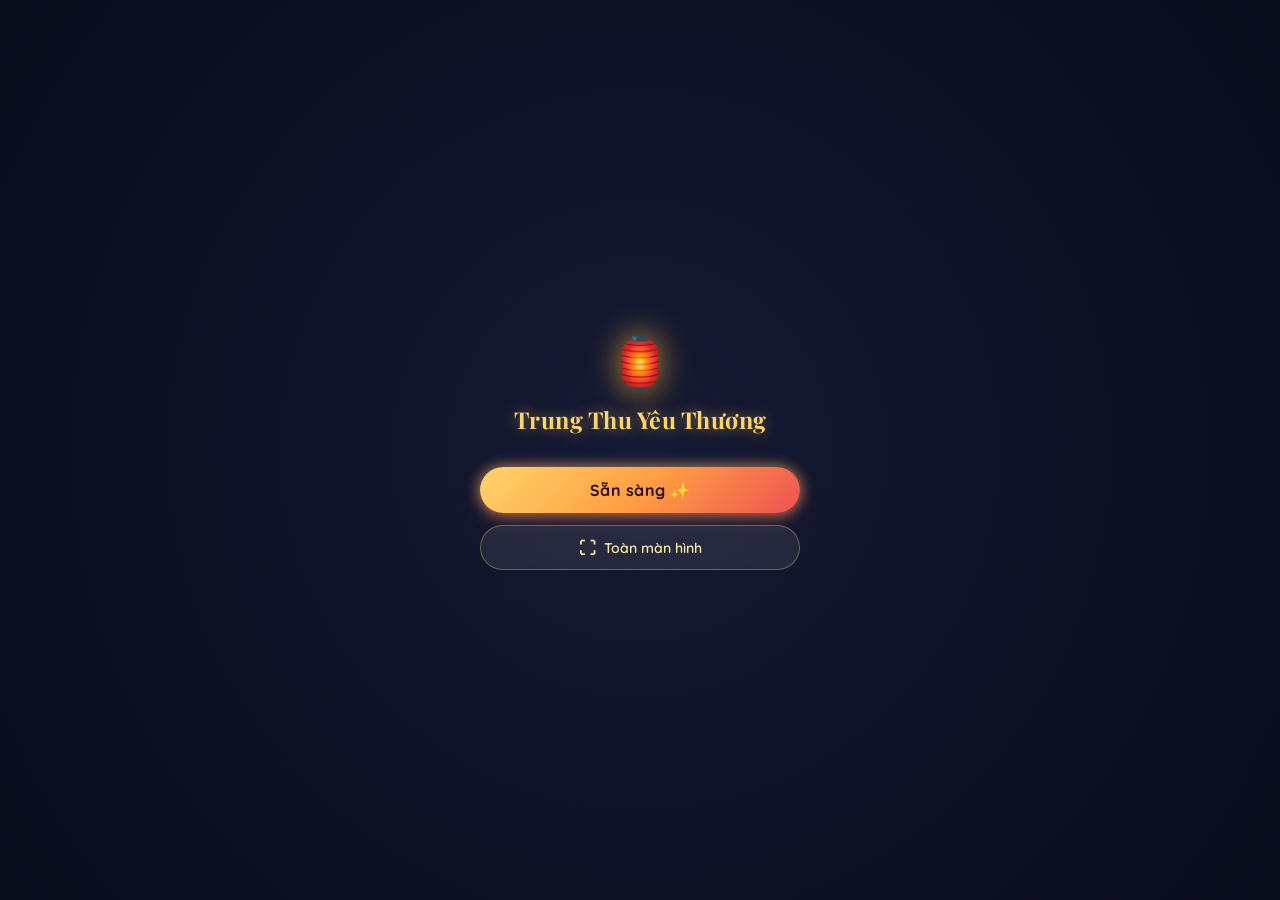
<file: index.html>
<!DOCTYPE html>
<html lang="vi">

<head>
    <meta charset="UTF-8">
    <meta name="viewport"
        content="width=device-width, initial-scale=1.0, maximum-scale=1.0, user-scalable=no, viewport-fit=cover">
    <meta name="apple-mobile-web-app-capable" content="yes">
    <meta name="apple-mobile-web-app-status-bar-style" content="black-translucent">
    <meta name="apple-mobile-web-app-title" content="Trung Thu">
    <meta name="theme-color" content="#070b19">
    <meta name="format-detection" content="telephone=no">
    <title>Trung Thu</title>
    <link rel="icon" type="image/svg+xml" href="favicon.svg">
    <link rel="apple-touch-icon" href="favicon.svg">
    <link rel="shortcut icon" href="favicon.svg">
    <!-- Google Fonts: Be Vietnam Pro & Dancing Script / Playfair for romantic calligraphy -->
    <link rel="preconnect" href="https://fonts.googleapis.com">
    <link rel="preconnect" href="https://fonts.gstatic.com" crossorigin>
    <link
        href="https://fonts.googleapis.com/css2?family=Dancing+Script:wght@600;700&family=Playfair+Display:ital,wght@0,600;1,600&family=Quicksand:wght@500;600;700&display=swap"
        rel="stylesheet">
    <link rel="stylesheet" href="style.css?v=64">
</head>

<body>
    <!-- Clean Robust Mid-Autumn Preloader -->
    <div id="appPreloader" class="app-preloader">
        <div class="preloader-content">
            <div class="preloader-lantern-icon">🏮</div>
            <h2 class="preloader-title">Trung Thu Yêu Thương</h2>
            <div class="preloader-status-container" id="preloaderStatusArea">
                <div class="preloader-bar-bg">
                    <div class="preloader-bar-fill" id="preloaderBarFill"></div>
                </div>
                <div class="preloader-status-text" id="preloaderStatusText">
                    Đang nạp ánh trăng rằm... <span id="preloaderPercentText">0%</span>
                </div>
            </div>
            <div class="preloader-enter-container" id="preloaderEnterArea" style="display: none;">
                <button id="btnEnterApp" class="btn-primary btn-enter-app">
                    <span>Sẵn sàng ✨</span>
                </button>
                <button id="btnEnterFullscreen" class="btn-fullscreen-preloader" aria-label="Mở toàn màn hình"
                    title="Mở toàn màn hình">
                    <span class="fs-icon">⛶</span>
                    <span>Toàn màn hình</span>
                </button>
            </div>
        </div>
    </div>

    <!-- Background Canvas Layers -->
    <canvas id="star-canvas"></canvas>
    <canvas id="firework-canvas"></canvas>

    <!-- Full-Screen Celestial Backdrop: Ethereal Depth, Mountain Silhouettes, Lunar Halos & Fireflies -->
    <div id="celestial-backdrop" class="celestial-backdrop" aria-hidden="true">
        <!-- Vầng hào quang đại trăng & Tinh vân huyền ảo -->
        <div class="backdrop-grand-moon-halo"></div>
        <div class="backdrop-nebula nebula-left"></div>
        <div class="backdrop-nebula nebula-right"></div>
        <div class="backdrop-nebula nebula-top"></div>

        <!-- Dải cực quang mềm mại (Celestial Auroras) -->
        <div class="backdrop-aurora aurora-1"></div>
        <div class="backdrop-aurora aurora-2"></div>

        <!-- Dãy núi mờ sương 3 tầng chiều sâu tiên cảnh -->
        <div class="backdrop-mountain-layer mountain-layer-far">
            <svg viewBox="0 0 1440 320" preserveAspectRatio="none" class="mountain-svg">
                <defs>
                    <linearGradient id="mountGradFar" x1="0%" y1="0%" x2="0%" y2="100%">
                        <stop offset="0%" stop-color="#232954" stop-opacity="0.75" />
                        <stop offset="60%" stop-color="#121634" stop-opacity="0.9" />
                        <stop offset="100%" stop-color="#070a18" stop-opacity="1" />
                    </linearGradient>
                </defs>
                <path fill="url(#mountGradFar)"
                    d="M0,150 C130,95 240,185 390,120 C540,55 670,165 810,110 C950,55 1080,175 1220,115 C1340,75 1400,135 1440,105 L1440,320 L0,320 Z">
                </path>
            </svg>
        </div>
        <div class="backdrop-mountain-layer mountain-layer-mid">
            <svg viewBox="0 0 1440 320" preserveAspectRatio="none" class="mountain-svg">
                <defs>
                    <linearGradient id="mountGradMid" x1="0%" y1="0%" x2="0%" y2="100%">
                        <stop offset="0%" stop-color="#181c42" stop-opacity="0.88" />
                        <stop offset="70%" stop-color="#0c0f24" stop-opacity="0.96" />
                        <stop offset="100%" stop-color="#040611" stop-opacity="1" />
                    </linearGradient>
                </defs>
                <path fill="url(#mountGradMid)"
                    d="M0,200 C150,150 270,230 430,180 C570,130 710,220 850,170 C990,120 1150,210 1290,160 C1370,130 1415,180 1440,160 L1440,320 L0,320 Z">
                </path>
            </svg>
        </div>
        <div class="backdrop-mountain-layer mountain-layer-near">
            <svg viewBox="0 0 1440 320" preserveAspectRatio="none" class="mountain-svg">
                <defs>
                    <linearGradient id="mountGradNear" x1="0%" y1="0%" x2="0%" y2="100%">
                        <stop offset="0%" stop-color="#0e112b" stop-opacity="0.95" />
                        <stop offset="100%" stop-color="#03040c" stop-opacity="1" />
                    </linearGradient>
                </defs>
                <path fill="url(#mountGradNear)"
                    d="M0,250 C190,210 330,270 510,230 C690,190 830,260 1010,220 C1170,180 1330,250 1440,230 L1440,320 L0,320 Z">
                </path>
            </svg>
        </div>

        <!-- Lớp sương lam cuộn trôi thung lũng -->
        <div class="backdrop-valley-mist mist-1"></div>
        <div class="backdrop-valley-mist mist-2"></div>

        <!-- Đèn trời lơ lửng 2 bên cánh gà với hiệu ứng DOF (Depth of Field Blur) -->
        <div class="backdrop-lanterns-cluster" id="backdropLanterns">
            <div class="backdrop-lantern bl-1"></div>
            <div class="backdrop-lantern bl-2"></div>
            <div class="backdrop-lantern bl-3"></div>
            <div class="backdrop-lantern bl-4"></div>
            <div class="backdrop-lantern bl-5"></div>
            <div class="backdrop-lantern bl-6"></div>
            <div class="backdrop-lantern bl-7"></div>
            <div class="backdrop-lantern bl-8"></div>
        </div>

        <!-- Bụi tiên & Đom đóm dạ quang bay lơ lửng -->
        <div class="backdrop-fireflies-cluster" id="backdropFireflies">
            <div class="firefly-orb ff-1"></div>
            <div class="firefly-orb ff-2"></div>
            <div class="firefly-orb ff-3"></div>
            <div class="firefly-orb ff-4"></div>
            <div class="firefly-orb ff-5"></div>
            <div class="firefly-orb ff-6"></div>
            <div class="firefly-orb ff-7"></div>
            <div class="firefly-orb ff-8"></div>
        </div>

        <!-- Cành hoa quế/liễu mờ ảo ở 2 góc trên màn hình -->
        <div class="backdrop-corner-branch branch-top-left">
            <svg viewBox="0 0 350 250" class="branch-svg">
                <path
                    d="M-20,-10 C80,30 150,105 210,115 C175,125 115,140 85,170 M125,80 C165,115 220,130 260,125 M180,105 C200,150 240,180 270,195"
                    stroke="rgba(24, 30, 62, 0.48)" stroke-width="4.5" stroke-linecap="round" fill="none"></path>
                <circle cx="212" cy="115" r="5" fill="rgba(255, 215, 120, 0.4)" />
                <circle cx="262" cy="125" r="4" fill="rgba(255, 215, 120, 0.35)" />
                <circle cx="272" cy="195" r="6" fill="rgba(255, 215, 120, 0.35)" />
                <circle cx="88" cy="170" r="5" fill="rgba(255, 215, 120, 0.35)" />
            </svg>
        </div>
        <div class="backdrop-corner-branch branch-top-right">
            <svg viewBox="0 0 350 250" class="branch-svg">
                <path
                    d="M370,-10 C270,30 200,105 140,115 C175,125 235,140 265,170 M225,80 C185,115 130,130 90,125 M170,105 C150,150 110,180 80,195"
                    stroke="rgba(24, 30, 62, 0.48)" stroke-width="4.5" stroke-linecap="round" fill="none"></path>
                <circle cx="138" cy="115" r="5" fill="rgba(255, 215, 120, 0.4)" />
                <circle cx="88" cy="125" r="4" fill="rgba(255, 215, 120, 0.35)" />
                <circle cx="78" cy="195" r="6" fill="rgba(255, 215, 120, 0.35)" />
                <circle cx="262" cy="170" r="5" fill="rgba(255, 215, 120, 0.35)" />
            </svg>
        </div>

        <!-- Cinematic Vignette Frame (Làm dịu 4 góc màn hình tạo độ sâu) -->
        <div class="backdrop-cinematic-vignette"></div>
    </div>

    <!-- Main App Container (Mobile-first viewport framing) -->
    <div id="app" class="app-container">

        <!-- Deep Depth Atmosphere: Bokeh Orbs, Distant Blurred Lanterns & Mist (Tạo chiều sâu điện ảnh đa tầng) -->
        <div class="deep-depth-atmosphere" aria-hidden="true">
            <div class="bokeh-orb b-1"></div>
            <div class="bokeh-orb b-2"></div>
            <div class="bokeh-orb b-3"></div>
            <div class="bokeh-orb b-4"></div>
            <div class="bokeh-orb b-5"></div>
            <div class="bokeh-distant-lantern dl-1"></div>
            <div class="bokeh-distant-lantern dl-2"></div>
            <div class="bokeh-distant-lantern dl-3"></div>
            <div class="atmospheric-fog-layer fog-top"></div>
            <div class="atmospheric-fog-layer fog-mid"></div>
        </div>

        <!-- Top Navigation & Controls Bar -->
        <header class="app-header">
            <div class="header-actions">
                <!-- Music Control Button with spinning disc animation -->
                <button id="musicToggleBtn" class="btn-music" aria-label="Bật/Tắt nhạc" title="Âm nhạc">
                    <div class="music-disc" id="musicDisc">
                        <span class="disc-inner">🎵</span>
                    </div>
                    <div class="music-equalizer" id="musicEqualizer">
                        <span></span><span></span><span></span>
                    </div>
                </button>
            </div>
        </header>


        <!-- ==============================================
             CHƯƠNG 1: ĐÊM RẰM HUYỀN ẢO (MẪU ẢNH THỰC TẾ)
             ============================================== -->
        <section id="scene-1" class="story-scene scene-active">
            <!-- Distant Misty Mountain Silhouettes (Dãy núi mờ sương xa xa phong cách thủy mặc tiên cảnh) -->
            <div class="distant-mountain-silhouettes" aria-hidden="true">
                <svg class="mountains-svg" viewBox="0 0 400 160" preserveAspectRatio="none">
                    <defs>
                        <linearGradient id="mountFarGrad" x1="0%" y1="0%" x2="0%" y2="100%">
                            <stop offset="0%" stop-color="#1e274a" stop-opacity="0.38" />
                            <stop offset="100%" stop-color="#0a1026" stop-opacity="0" />
                        </linearGradient>
                        <linearGradient id="mountMidGrad" x1="0%" y1="0%" x2="0%" y2="100%">
                            <stop offset="0%" stop-color="#141d40" stop-opacity="0.68" />
                            <stop offset="100%" stop-color="#0a1026" stop-opacity="0" />
                        </linearGradient>
                    </defs>
                    <path d="M 0,90 Q 60,35 120,65 T 240,45 T 340,75 Q 370,55 400,85 L 400,160 L 0,160 Z"
                        fill="url(#mountFarGrad)" />
                    <path d="M 0,110 Q 50,70 100,85 T 200,60 T 310,95 Q 360,75 400,105 L 400,160 L 0,160 Z"
                        fill="url(#mountMidGrad)" />
                </svg>
            </div>

            <!-- Celestial Auspicious Clouds (Mây Tường Vân & Mây Lụa Ánh Trăng Tiên Cảnh) -->
            <div class="celestial-clouds-atmosphere" aria-hidden="true">
                <!-- Mây lụa trôi chậm vắt ngang bầu trời sao -->
                <div class="flowing-cloud cloud-wispy-drift">
                    <svg viewBox="0 0 320 60" class="cloud-svg">
                        <defs>
                            <linearGradient id="cloudSilkGrad" x1="0%" y1="0%" x2="100%" y2="100%">
                                <stop offset="0%" stop-color="#fff4cc" stop-opacity="0.65" />
                                <stop offset="35%" stop-color="#ffd56b" stop-opacity="0.45" />
                                <stop offset="70%" stop-color="#ff9f43" stop-opacity="0.2" />
                                <stop offset="100%" stop-color="#74b9ff" stop-opacity="0" />
                            </linearGradient>
                        </defs>
                        <path d="M 5,35 Q 60,10 130,28 T 260,20 Q 305,35 285,45 Q 210,55 120,40 Q 50,50 5,35 Z"
                            fill="url(#cloudSilkGrad)" />
                    </svg>
                </div>

                <!-- Mây Tường Vân cổ phong uốn lượn góc trên bên trái -->
                <div class="flowing-cloud cloud-auspicious-left">
                    <svg viewBox="0 0 160 90" class="cloud-svg">
                        <path
                            d="M 15,65 C 15,50 35,40 50,52 C 60,35 85,38 95,50 C 110,38 135,42 140,58 C 150,72 135,82 110,82 C 75,82 40,80 20,78 Z"
                            fill="url(#cloudSilkGrad)" />
                        <path d="M 45,62 C 40,56 42,48 48,46 C 55,44 60,50 56,56 C 53,60 48,58 48,54" fill="none"
                            stroke="#ffd56b" stroke-width="1.8" stroke-linecap="round" opacity="0.85" />
                        <circle cx="95" cy="46" r="2.5" fill="#ffeaa7" />
                    </svg>
                </div>

                <!-- Mây Tường Vân cổ phong góc phải vắt qua cành hoa quế -->
                <div class="flowing-cloud cloud-auspicious-right">
                    <svg viewBox="0 0 180 90" class="cloud-svg">
                        <path
                            d="M 165,65 C 165,50 145,40 130,52 C 120,35 95,38 85,50 C 70,38 45,42 40,58 C 30,72 45,82 70,82 C 105,82 140,80 160,78 Z"
                            fill="url(#cloudSilkGrad)" />
                        <path d="M 135,62 C 140,56 138,48 132,46 C 125,44 120,50 124,56 C 127,60 132,58 132,54"
                            fill="none" stroke="#ffd56b" stroke-width="1.8" stroke-linecap="round" opacity="0.85" />
                        <circle cx="85" cy="46" r="2.5" fill="#ffeaa7" />
                    </svg>
                </div>

                <!-- Dải mây bồng bềnh lướt nhẹ dưới chân vầng trăng -->
                <div class="flowing-cloud cloud-moon-whisper">
                    <svg viewBox="0 0 280 80" class="cloud-svg">
                        <path
                            d="M 10,50 Q 40,20 80,35 Q 120,5 170,25 Q 220,10 250,38 Q 275,55 240,65 Q 190,75 140,60 Q 80,72 30,62 Z"
                            fill="url(#cloudSilkGrad)" />
                    </svg>
                </div>

                <!-- Dải mây sương mờ bồng bềnh phía chân trời mặt hồ -->
                <div class="flowing-cloud cloud-horizon-mist">
                    <svg viewBox="0 0 380 70" class="cloud-svg">
                        <path d="M 0,35 Q 70,15 150,30 T 300,22 Q 355,38 380,48 Q 300,60 190,45 Q 90,55 0,35 Z"
                            fill="url(#cloudSilkGrad)" />
                    </svg>
                </div>
            </div>

            <!-- Centerpiece: Realistic Luminous Super Moon, Celestial Orbit Halo, Rabbit & Branch -->
            <div class="moon-stage-container">
                <!-- Celestial Gold & Vermilion Orbit Ring (Centered around Moon) -->
                <div class="traditional-moon-ring">
                    <svg class="ring-svg" viewBox="0 0 300 300">
                        <circle cx="150" cy="150" r="142" class="ring-outer" />
                        <circle cx="150" cy="150" r="128" class="ring-middle" />
                        <circle cx="150" cy="150" r="118" class="ring-inner" />
                        <!-- Stylized golden cloud accents -->
                        <path d="M 28,150 C 28,138 48,134 60,146 C 72,134 88,142 84,154 C 72,162 40,162 28,150 Z"
                            class="ring-cloud left" />
                        <path
                            d="M 272,150 C 272,138 252,134 240,146 C 228,134 212,142 216,154 C 228,162 260,162 272,150 Z"
                            class="ring-cloud right" />
                    </svg>
                </div>

                <!-- Luminous Full Moon (Hold Target) -->
                <div class="luminous-moon" id="luminousMoon" role="button" aria-label="Ấn giữ để mở quà"
                    title="Ấn giữ để mở quà">
                    <!-- Rotating Moonlight Beams & Radiance -->
                    <div class="moon-radial-beams" id="moonRadialBeams"></div>
                    <div class="moon-glow-aura"></div>
                    <div class="moon-glow-halo-far"></div>

                    <!-- High-Definition Realistic Luminous Super Moon Sphere -->
                    <div class="moon-sphere-container" id="moonSphereContainer">
                        <img src="assets/images/luminous_super_moon.jpg" alt="Mặt Trăng Rằm Yêu Thương"
                            class="moon-sphere-img" id="moonSphereImg">
                        <div class="moon-specular-glow"></div>
                        <div class="moon-lunar-edge-highlight"></div>
                        <div class="moon-gf-badge" id="moonGfBadge" style="display: none;">💖 Nàng Thơ Của Anh 💖</div>
                    </div>

                    <!-- Orbiting Celestial Stardust Ring -->
                    <div class="moon-orbit-particles" id="moonOrbitParticles"></div>

                    <!-- SVG Circular Progress Indicator during Hold -->
                    <svg class="hold-progress-svg" viewBox="0 0 156 156">
                        <defs>
                            <linearGradient id="holdGrad" x1="0%" y1="0%" x2="100%" y2="100%">
                                <stop offset="0%" stop-color="#ffd56b" />
                                <stop offset="50%" stop-color="#ff9f43" />
                                <stop offset="100%" stop-color="#ee5253" />
                            </linearGradient>
                        </defs>
                        <circle class="hold-progress-bg" cx="78" cy="78" r="67" />
                        <circle class="hold-progress-bar" id="holdProgressBar" cx="78" cy="78" r="67" />
                    </svg>

                    <!-- Ripple Waves when holding -->
                    <div class="hold-ripples" id="holdRipples"></div>
                </div>

                <!-- Osmanthus Petals Shower (Mưa Cánh Hoa Quế Cung Trăng Rơi) -->
                <div class="osmanthus-petals-container" id="osmanthusPetals"></div>

                <!-- Floating Sky Lanterns (Tách nền trong suốt chuẩn không còn ô caro) -->
                <div class="ambient-sky-lantern lantern-top-right">
                    <img src="assets/images/sky_lantern_screen_transparent.png" alt="Đèn trời Khổng Minh"
                        class="floating-trans-lantern">
                </div>
                <div class="ambient-sky-lantern lantern-mid-right">
                    <img src="assets/images/sky_lantern_screen_transparent.png" alt="Đèn trời nhỏ"
                        class="floating-trans-lantern scale-sm">
                </div>
                <div class="ambient-sky-lantern lantern-center-bottom">
                    <img src="assets/images/sky_lantern_screen_transparent.png" alt="Đèn trời trung"
                        class="floating-trans-lantern scale-md">
                </div>

                <!-- Cute White Rabbit on Blooming Osmanthus Branch (Tách nền nghệ thuật sắc nét) -->
                <div class="rabbit-branch-container" id="rabbitBranchWrapper">
                    <img src="assets/images/rabbit_branch_transparent.png" alt="Thỏ ngọc bên cành hoa quế"
                        class="rabbit-branch-img" id="jadeRabbit">

                    <!-- Interactive Speech Bubble from Jade Rabbit -->
                    <div class="rabbit-speech-bubble" id="rabbitSpeechBubble" aria-live="polite">
                        <span class="bubble-icon">🐰</span>
                        <span class="bubble-text" id="rabbitBubbleText">Trăng đêm nay đẹp ha ✨</span>
                        <div class="bubble-tail"></div>
                    </div>
                </div>

                <!-- Interactive Jade Rabbit Touch Zone & Particles -->
                <div class="rabbit-interactive-wrapper" id="rabbitInteractiveWrapper">
                    <div class="rabbit-tap-zone" id="rabbitTapZone" role="button" aria-label="Chạm vào thỏ ngọc"
                        title="Chạm vào thỏ ngọc!"></div>
                    <div class="rabbit-hearts-container" id="rabbitHeartsContainer"></div>
                </div>
            </div>

            <!-- The Mystic Moonlit Lake Surface (Bức Tranh Mặt Hồ Huyền Ảo Soi Ánh Trăng) -->
            <div class="mystic-moonlit-lake" id="mysticLakeContainer">
                <!-- Deep Water Base with Shimmer Sheen -->
                <div class="lake-water-surface"></div>

                <!-- Moonlight Reflection Shimmer Path (Vệt sáng trăng rằm rọi lung linh trên mặt hồ) -->
                <div class="moonlight-water-reflection">
                    <div class="shimmer-strip s-1"></div>
                    <div class="shimmer-strip s-2"></div>
                    <div class="shimmer-strip s-3"></div>
                    <div class="shimmer-strip s-4"></div>
                    <div class="shimmer-strip s-5"></div>
                    <div class="shimmer-strip s-6"></div>
                    <div class="shimmer-strip s-7"></div>
                    <div class="shimmer-strip s-8"></div>
                </div>

                <!-- Layered Rippling Water Waves -->
                <div class="lake-water-ripples">
                    <svg class="water-waves-svg" viewBox="0 0 400 60" preserveAspectRatio="none">
                        <path class="wave-path wave-1" d="M 0,25 Q 100,15 200,25 T 400,25 L 400,60 L 0,60 Z" />
                        <path class="wave-path wave-2" d="M 0,38 Q 120,28 240,38 T 400,38 L 400,60 L 0,60 Z" />
                    </svg>
                </div>

                <!-- Floating Luminous Lotus Lanterns (Hoa Sen Thả Nổi Phát Sáng Bồng Bềnh) -->
                <div class="lake-lotus-fleet">
                    <!-- Hero Lotus (Trôi trên vệt sáng trăng bên trái) -->
                    <div class="floating-lotus-lantern lotus-hero" id="heroLotus">
                        <div class="lotus-candle-aura"></div>
                        <img src="assets/images/lotus_pure.png" alt="Hoa đăng sen phát sáng" class="lotus-img">
                        <div class="lotus-water-reflection"></div>
                        <div class="lotus-ripple-ring"></div>
                    </div>

                    <!-- Companion Lotus (Bên phải dưới cành hoa quế) -->
                    <div class="floating-lotus-lantern lotus-companion" id="companionLotus">
                        <div class="lotus-candle-aura"></div>
                        <img src="assets/images/lotus_pure.png" alt="Hoa đăng sen phụ" class="lotus-img">
                        <div class="lotus-water-reflection"></div>
                        <div class="lotus-ripple-ring delay"></div>
                    </div>

                    <!-- Distant Tiny Lotus (Xa xa giữa hồ) -->
                    <div class="floating-lotus-lantern lotus-distant">
                        <div class="lotus-candle-aura sm"></div>
                        <img src="assets/images/lotus_pure.png" alt="Hoa sen xa" class="lotus-img">
                        <div class="lotus-water-reflection sm"></div>
                    </div>
                </div>

                <!-- Ethereal Lake Mist Layers (Làn sương khói mờ ảo bồng bềnh là là mặt nước) -->
                <div class="ethereal-lake-mist">
                    <div class="mist-layer mist-1"></div>
                    <div class="mist-layer mist-2"></div>
                </div>

                <!-- Living Fireflies Layer (Đàn Đom Đóm Dạ Quang Bay Lập Lòe) -->
                <div class="fireflies-lake-layer" id="firefliesContainer"></div>

                <!-- Interactive Touch Overlay on Lake (Chạm vào mặt hồ tạo sóng nước lan tỏa) -->
                <div class="lake-touch-overlay" id="lakeTouchOverlay" role="button" aria-label="Chạm nhẹ vào mặt hồ"
                    title="Chạm nhẹ vào mặt hồ để tạo sóng"></div>
            </div>

            <!-- Interactive Hold-to-Charge Prompt -->
            <div class="hold-action-area">
                <div class="hold-prompt" id="holdPrompt">
                    <span class="finger-tap-icon">👆</span>
                    <span class="prompt-text" id="holdInstructionText">Ấn giữ để mở quà ✨</span>
                </div>
                <div class="hold-status-hint" id="holdHintText">Chạm và giữ để đón nhận điều bất ngờ...</div>
            </div>
        </section>

        <!-- ==============================================
             CHƯƠNG 2: VŨ TRỤ TÌNH YÊU (3D LOVE GALAXY)
             ============================================== -->
        <section id="scene-2" class="story-scene scene-hidden scene-galaxy-universe">
            <div class="galaxy-universe-wrapper" id="galaxyUniverseWrapper">
                <!-- 3D Canvas rendering stars, floating neon love texts, glowing red hearts, neon moon/star/mooncake icons -->
                <canvas id="galaxyCanvas" class="galaxy-canvas"></canvas>

                <!-- Back button -->
                <div class="galaxy-hud-controls">
                    <button class="btn-scene-back galaxy-back-btn" id="btnGalaxyBack" aria-label="Quay lại">
                        <span class="back-arrow">‹</span> Quay lại
                    </button>
                </div>

                <!-- Floating Royal Love Letter Scroll inside Galaxy -->
                <div class="galaxy-letter-modal" id="galaxyLetterModal" aria-hidden="true">
                    <div class="galaxy-letter-backdrop" id="galaxyLetterBackdrop"></div>
                    <div class="galaxy-scroll-content">
                        <!-- Top Scroll Wooden Rod -->
                        <div class="scroll-wooden-rod rod-top">
                            <span class="rod-knob knob-left"></span>
                            <span class="rod-shaft"></span>
                            <span class="rod-knob knob-right"></span>
                        </div>

                        <!-- Silk Parchment Main Body -->
                        <div class="royal-scroll-parchment galaxy-parchment">
                            <button class="btn-close-galaxy-letter" id="btnCloseGalaxyLetter"
                                aria-label="Đóng thư">✕</button>

                            <div class="parchment-corner corner-tl">❖</div>
                            <div class="parchment-corner corner-tr">❖</div>
                            <div class="parchment-corner corner-bl">❖</div>
                            <div class="parchment-corner corner-br">❖</div>
                            <div class="letter-content-body" id="galaxyLetterBody">
                                <!-- Typewriter paragraphs injected by JS -->
                            </div>

                            <div class="letter-signature-container">
                                <div class="letter-signature-content">
                                    <p class="sig-from">Mãi mãi yêu em,</p>
                                    <p class="sig-name" id="galaxyLetterSenderText">Ngừi iuu cụa em 💖</p>
                                </div>
                            </div>

                            <div class="letter-actions galaxy-letter-actions">
                                <button class="btn-secondary btn-close-letter-action" id="btnLetterExploreGalaxy">
                                    <span>Khám phá tiếp ✨</span>
                                </button>
                                <button class="btn-primary btn-scroll-action" id="btnGalaxyGoToCh3">
                                    <span>Thả Đèn Trời</span>
                                    <span class="btn-arrow">🏮✨ ➔</span>
                                </button>
                            </div>
                        </div>

                        <!-- Bottom Scroll Wooden Rod -->
                        <div class="scroll-wooden-rod rod-bottom">
                            <span class="rod-knob knob-left"></span>
                            <span class="rod-shaft"></span>
                            <span class="rod-knob knob-right"></span>
                        </div>
                    </div>
                </div>

                <div class="galaxy-touch-hint">
                    <span>✨ Vuốt để xoay 360°</span>
                </div>
            </div>
        </section>

        <!-- ==============================================
             CHƯƠNG 3: THẢ ĐÈN TRỜI NGUYỆN ƯỚC (VĨ THANH - GRAND FINALE)
             ============================================== -->
        <section id="scene-3" class="story-scene scene-hidden">
            <!-- Full Sky Ambient Companion fleet of lanterns -->
            <div class="lantern-fleet-container" id="lanternFleetContainer"></div>

            <!-- Full Sky Trail of glowing embers and stardust -->
            <div class="lantern-ember-trail" id="lanternEmberTrail"></div>

            <div class="scene-header">
                <button class="btn-scene-back" data-back="true" aria-label="Quay lại chương trước">
                    <span class="back-arrow">‹</span> Quay lại
                </button>
                <h2 class="scene-title" id="ch3Title">Thả Đèn Trời</h2>
            </div>

            <!-- Wish Lantern Interactive Center -->
            <div class="wish-release-container" id="wishReleaseContainer">
                <div class="giant-wish-lantern" id="giantWishLantern">
                    <!-- Warm Fiery Lantern Flame Core Glow -->
                    <div class="lantern-flame-core" id="lanternFlameCore"></div>
                    <img src="assets/images/sky_lantern_screen_transparent.png" alt="Đèn ước nguyện"
                        class="giant-lantern-trans-img">
                    <div class="lantern-flying-wish-text" id="lanternFlyingWishText"></div>
                </div>
            </div>

            <!-- Wish Input Card -->
            <div class="wish-input-card glass-panel" id="wishInputCard">
                <label for="wishInput" class="wish-label" id="wishPromptText">
                    Viết một điều ước Trung Thu của em vào đây nhé... ✨
                </label>

                <div class="input-wrapper">
                    <textarea id="wishInput" rows="2" maxlength="120"
                        placeholder="Viết điều ước của em tại đây..."></textarea>
                </div>
                <button class="btn-primary btn-wish-release" id="btnReleaseWish">
                    <span class="btn-icon">🏮</span>
                    <span id="btnReleaseText">Thả Đèn Lên Bầu Trời 🏮✨</span>
                </button>
            </div>

            <!-- Success Celebration Overlay (After releasing lantern) -->
            <div class="wish-success-box glass-panel" id="wishSuccessBox">
                <div class="success-icon">🌕💖✨</div>
                <h3 class="success-title" id="successTitleText">Điều Ước Của Em Đã Được Gửi Đi Thành Công ✨</h3>

                <button class="btn-primary btn-release-another" id="btnReleaseAnotherLantern">
                    <span class="btn-icon">🏮</span>
                    <span id="btnReleaseAnotherText">Thả thêm đèn trời 🏮✨</span>
                </button>
                <button class="btn-primary btn-galaxy-explore" id="btnGoToGalaxy">
                    <span class="btn-icon">🌌</span>
                    <span id="btnGoToGalaxyText">Quay lại thư 🌌✨</span>
                </button>
                <button class="btn-secondary" id="btnReplayStory">
                    <span class="btn-icon">🔄</span>
                    <span id="btnReplayText">Xem lại từ đầu</span>
                </button>
            </div>
        </section>


        <!-- Hidden Audio Element -->
        <audio id="bgAudio" preload="auto" loop></audio>

    </div>

    <!-- Romantic Girlfriend Photo Cameo Modal ("Góc Nhỏ Nàng Thơ ✨") -->
    <div class="gf-photo-modal" id="gfPhotoModal" aria-hidden="true">
        <div class="gf-modal-backdrop" id="gfModalBackdrop"></div>
        <div class="gf-modal-card">
            <button class="gf-modal-close" id="gfModalClose" aria-label="Đóng xem ảnh">✕</button>
            <div class="gf-card-header">
                <div class="gf-crown-badge">👑 Nàng Thơ Của Anh 👑</div>
                <h3 class="gf-card-title">Ngôi Sao Sáng Nhất Bầu Trời</h3>
                <div class="gf-title-divider"><span>✨ 🌕 ✨</span></div>
            </div>
            <div class="gf-photo-frame-container">
                <div class="gf-photo-glow-ring"></div>
                <img src="assets/images/tvy.jpg" alt="Nụ cười xinh của em" class="gf-portrait-photo">
                <div class="gf-photo-shine"></div>
                <div class="gf-corner-sparkle sp-1">✦</div>
                <div class="gf-corner-sparkle sp-2">✦</div>
                <div class="gf-corner-sparkle sp-3">✦</div>
                <div class="gf-corner-sparkle sp-4">✦</div>
            </div>
            <div class="gf-quote-container">
                <p class="gf-quote-text">"Dẫu cho vạn vì sao trên dải ngân hà lấp lánh, em vẫn luôn là ánh trăng dịu
                    dàng và tuyệt đẹp nhất trong tim anh..."</p>
                <div class="gf-heart-seal">💖 Trọn Vẹn Yêu Thương 💖</div>
            </div>
        </div>
    </div>

    <!-- Scripts -->
    <script src="config.js?v=17"></script>
    <script src="script.js?v=64"></script>
</body>

</html>
</file>
<file: style.css>
/* ====================================================================
   TRUNG THU YÊU THƯƠNG - MODERN ROMANTIC CSS DESIGN SYSTEM
   Deep Midnight Sky, Warm Candlelight, Glassmorphism, Micro-Animations
   ==================================================================== */

:root {
    --bg-space: #070b19;
    --bg-gradient: radial-gradient(circle at 50% 30%, #171b38 0%, #0c1024 45%, #050711 100%);
    --gold-glow: #ffd56b;
    --gold-bright: #fff2a3;
    --lantern-orange: #ff7a18;
    --lantern-fire: #ff9f43;
    --ruby-red: #d63031;
    --royal-gold: #f1c40f;
    --glass-bg: rgba(18, 22, 42, 0.78);
    --glass-border: rgba(255, 215, 120, 0.28);
    --glass-shadow: 0 12px 36px 0 rgba(0, 0, 0, 0.45);
    --text-primary: #ffffff;
    --text-secondary: #f0e6d2;
    --text-muted: #a6b1c9;
    --font-main: 'Quicksand', -apple-system, BlinkMacSystemFont, sans-serif;
    --font-serif: 'Playfair Display', Georgia, serif;
    --font-script: 'Dancing Script', cursive;
}

* {
    box-sizing: border-box;
    margin: 0;
    padding: 0;
    -webkit-tap-highlight-color: transparent;
    user-select: none;
}

html, body {
    width: 100%;
    height: 100%;
    min-height: 100vh;
    min-height: 100dvh;
    overflow: hidden;
    background: var(--bg-space);
    font-family: var(--font-main);
    color: var(--text-primary);
    overscroll-behavior: none;
    -webkit-overscroll-behavior: none;
    -webkit-touch-callout: none;
    -webkit-user-select: none;
    user-select: none;
    touch-action: manipulation;
}

/* ==============================================
   BACKGROUND CANVAS (STARS & FIREWORKS)
   ============================================== */
#star-canvas, #firework-canvas {
    position: fixed;
    top: 0;
    left: 0;
    width: 100vw;
    height: 100vh;
    pointer-events: none;
    z-index: 1;
    transform: translateZ(0);
    -webkit-transform: translateZ(0);
}

#firework-canvas {
    z-index: 99;
}

/* ==============================================
   FULL-SCREEN CELESTIAL BACKDROP & CINEMATIC DEPTH (MỜ ẢO TOÀN CẢNH)
   ============================================== */
.celestial-backdrop {
    position: fixed;
    top: 0;
    left: 0;
    width: 100vw;
    height: 100vh;
    pointer-events: none;
    z-index: 2;
    overflow: hidden;
    contain: paint layout;
    transform: translateZ(0);
    -webkit-transform: translateZ(0);
}

/* Vầng hào quang đại trăng bao trùm toàn vũ trụ */
.backdrop-grand-moon-halo {
    position: absolute;
    top: 36%;
    left: 50%;
    transform: translate(-50%, -50%);
    width: 950px;
    height: 950px;
    border-radius: 50%;
    background: radial-gradient(circle, 
        rgba(255, 235, 160, 0.28) 0%, 
        rgba(255, 185, 70, 0.16) 35%, 
        rgba(108, 92, 231, 0.08) 60%, 
        transparent 75%
    );
    filter: blur(75px);
    pointer-events: none;
    animation: moonHaloBreathe 18s ease-in-out infinite alternate;
}

@keyframes moonHaloBreathe {
    0% { transform: translate(-50%, -50%) scale(0.95); opacity: 0.75; }
    50% { transform: translate(-50%, -50%) scale(1.12); opacity: 0.95; }
    100% { transform: translate(-50%, -50%) scale(0.98); opacity: 0.8; }
}

/* Các luồng tinh vân mờ ảo đa sắc */
.backdrop-nebula {
    position: absolute;
    pointer-events: none;
    border-radius: 50%;
    filter: blur(100px);
    transition: opacity 1.5s ease;
}

.backdrop-nebula.nebula-left {
    top: 20%;
    left: -12%;
    width: 650px;
    height: 650px;
    background: radial-gradient(circle, rgba(108, 92, 231, 0.38) 0%, rgba(9, 132, 227, 0.22) 50%, transparent 75%);
    animation: nebulaDriftLeft 24s ease-in-out infinite alternate;
}

.backdrop-nebula.nebula-right {
    bottom: 15%;
    right: -10%;
    width: 680px;
    height: 680px;
    background: radial-gradient(circle, rgba(255, 160, 50, 0.35) 0%, rgba(235, 77, 75, 0.18) 50%, transparent 75%);
    animation: nebulaDriftRight 26s 2s ease-in-out infinite alternate;
}

.backdrop-nebula.nebula-top {
    top: -15%;
    left: 40%;
    width: 600px;
    height: 500px;
    background: radial-gradient(circle, rgba(72, 52, 212, 0.28) 0%, rgba(130, 204, 221, 0.15) 55%, transparent 75%);
    animation: nebulaDriftTop 28s 4s ease-in-out infinite alternate;
}

@keyframes nebulaDriftLeft {
    0% { transform: translateY(0) scale(1); opacity: 0.35; }
    50% { transform: translateY(-40px) scale(1.15); opacity: 0.52; }
    100% { transform: translateY(25px) scale(0.95); opacity: 0.38; }
}

@keyframes nebulaDriftRight {
    0% { transform: translateY(0) scale(1); opacity: 0.32; }
    50% { transform: translateY(35px) scale(1.18); opacity: 0.5; }
    100% { transform: translateY(-30px) scale(0.92); opacity: 0.36; }
}

@keyframes nebulaDriftTop {
    0% { transform: translateX(0) scale(1); opacity: 0.25; }
    50% { transform: translateX(45px) scale(1.12); opacity: 0.42; }
    100% { transform: translateX(-35px) scale(0.95); opacity: 0.28; }
}

/* Dải cực quang mờ lướt chậm */
.backdrop-aurora {
    position: absolute;
    width: 140%;
    left: -20%;
    height: 180px;
    filter: blur(40px);
    pointer-events: none;
    opacity: 0.22;
}

.aurora-1 {
    top: 18%;
    background: linear-gradient(90deg, 
        transparent 0%, 
        rgba(108, 92, 231, 0.25) 25%, 
        rgba(130, 204, 221, 0.35) 50%, 
        rgba(255, 215, 107, 0.2) 75%, 
        transparent 100%
    );
    transform: rotate(-3deg);
    animation: auroraWave1 22s ease-in-out infinite alternate;
}

.aurora-2 {
    bottom: 25%;
    background: linear-gradient(90deg, 
        transparent 0%, 
        rgba(255, 159, 67, 0.2) 30%, 
        rgba(108, 92, 231, 0.28) 60%, 
        transparent 100%
    );
    transform: rotate(2deg);
    animation: auroraWave2 26s 3s ease-in-out infinite alternate;
}

@keyframes auroraWave1 {
    0% { transform: rotate(-3deg) translateX(-40px); opacity: 0.18; }
    50% { transform: rotate(-1deg) translateX(40px); opacity: 0.3; }
    100% { transform: rotate(-4deg) translateX(0); opacity: 0.2; }
}

@keyframes auroraWave2 {
    0% { transform: rotate(2deg) translateX(30px); opacity: 0.15; }
    50% { transform: rotate(4deg) translateX(-40px); opacity: 0.28; }
    100% { transform: rotate(1deg) translateX(10px); opacity: 0.18; }
}

/* Dãy núi mờ sương 3 tầng chiều sâu tiên cảnh */
.backdrop-mountain-layer {
    position: absolute;
    bottom: 0;
    left: 0;
    width: 100vw;
    pointer-events: none;
    will-change: transform;
}

.mountain-layer-far {
    height: 38vh;
    min-height: 260px;
    z-index: 3;
    opacity: 0.68;
    filter: blur(5px);
}

.mountain-layer-mid {
    height: 29vh;
    min-height: 200px;
    z-index: 4;
    opacity: 0.85;
    filter: blur(2.5px);
}

.mountain-layer-near {
    height: 20vh;
    min-height: 140px;
    z-index: 5;
    opacity: 0.95;
    filter: blur(1.2px);
}

.mountain-svg {
    width: 100%;
    height: 100%;
    display: block;
}

/* Sương lam cuộn trôi thung lũng */
.backdrop-valley-mist {
    position: absolute;
    bottom: 4%;
    left: -15%;
    width: 130%;
    height: 140px;
    background: linear-gradient(180deg, 
        transparent 0%, 
        rgba(130, 204, 221, 0.16) 40%, 
        rgba(255, 225, 140, 0.2) 75%, 
        transparent 100%
    );
    filter: blur(32px);
    pointer-events: none;
    z-index: 6;
    opacity: 0.45;
}

.mist-1 {
    animation: valleyMistDrift1 30s ease-in-out infinite alternate;
}

.mist-2 {
    bottom: 12%;
    height: 100px;
    opacity: 0.35;
    background: linear-gradient(180deg, transparent 0%, rgba(108, 92, 231, 0.14) 50%, transparent 100%);
    animation: valleyMistDrift2 36s 4s ease-in-out infinite alternate;
}

@keyframes valleyMistDrift1 {
    0% { transform: translateX(0); }
    100% { transform: translateX(60px); }
}

@keyframes valleyMistDrift2 {
    0% { transform: translateX(0); }
    100% { transform: translateX(-70px); }
}

/* Đèn trời bay lơ lửng ở 2 bên cánh gà ngoài app-container (Cinematic DOF Bokeh) */
.backdrop-lanterns-cluster {
    position: absolute;
    inset: 0;
    pointer-events: none;
    z-index: 4;
    will-change: transform;
}

.backdrop-lantern {
    position: absolute;
    background: radial-gradient(circle at 50% 65%, #ffffff 0%, #ffd56b 40%, #ff7a18 80%, #d63031 100%);
    border-radius: 5px 5px 8px 8px;
    box-shadow: 0 0 16px #ffd56b, 0 0 30px #ff7a18;
    pointer-events: none;
    animation: backdropLanternFloat linear infinite;
}

/* Chiếc 1: Bên trái gần (rực rỡ, mờ nhẹ) */
.backdrop-lantern.bl-1 {
    left: 8%;
    bottom: -40px;
    width: 22px;
    height: 30px;
    filter: blur(1.8px);
    opacity: 0.85;
    animation-duration: 22s;
    animation-delay: -2s;
}

/* Chiếc 2: Bên trái trung cảnh */
.backdrop-lantern.bl-2 {
    left: 18%;
    bottom: -40px;
    width: 15px;
    height: 22px;
    filter: blur(3.8px);
    opacity: 0.65;
    animation-duration: 27s;
    animation-delay: -11s;
}

/* Chiếc 3: Bên trái xa mờ */
.backdrop-lantern.bl-3 {
    left: 4%;
    bottom: -40px;
    width: 11px;
    height: 16px;
    filter: blur(5.5px);
    opacity: 0.45;
    animation-duration: 33s;
    animation-delay: -19s;
}

/* Chiếc 4: Bên trái sát app */
.backdrop-lantern.bl-4 {
    left: 27%;
    bottom: -40px;
    width: 13px;
    height: 19px;
    filter: blur(3px);
    opacity: 0.6;
    animation-duration: 25s;
    animation-delay: -7s;
}

/* Chiếc 5: Bên phải gần */
.backdrop-lantern.bl-5 {
    right: 9%;
    bottom: -40px;
    width: 20px;
    height: 28px;
    filter: blur(2px);
    opacity: 0.85;
    animation-duration: 21s;
    animation-delay: -5s;
}

/* Chiếc 6: Bên phải trung cảnh */
.backdrop-lantern.bl-6 {
    right: 19%;
    bottom: -40px;
    width: 16px;
    height: 23px;
    filter: blur(4px);
    opacity: 0.68;
    animation-duration: 28s;
    animation-delay: -14s;
}

/* Chiếc 7: Bên phải xa mờ */
.backdrop-lantern.bl-7 {
    right: 5%;
    bottom: -40px;
    width: 10px;
    height: 15px;
    filter: blur(6px);
    opacity: 0.42;
    animation-duration: 35s;
    animation-delay: -23s;
}

/* Chiếc 8: Bên phải sát app */
.backdrop-lantern.bl-8 {
    right: 28%;
    bottom: -40px;
    width: 14px;
    height: 20px;
    filter: blur(2.8px);
    opacity: 0.62;
    animation-duration: 24s;
    animation-delay: -16s;
}

@keyframes backdropLanternFloat {
    0% {
        transform: translateY(0) translateX(0) scale(0.85);
        opacity: 0;
    }
    12% {
        opacity: 0.85;
    }
    45% {
        transform: translateY(-45vh) translateX(25px) scale(0.95);
    }
    85% {
        opacity: 0.75;
    }
    100% {
        transform: translateY(-105vh) translateX(45px) scale(0.7);
        opacity: 0;
    }
}

/* Đom đóm & Bụi tiên dạ quang lượn lờ */
.backdrop-fireflies-cluster {
    position: absolute;
    inset: 0;
    pointer-events: none;
    z-index: 7;
}

.firefly-orb {
    position: absolute;
    border-radius: 50%;
    background: #fff9d2;
    box-shadow: 0 0 10px #ffeaa7, 0 0 20px #ffd56b, 0 0 35px #ff9f43;
    pointer-events: none;
    animation: fireflyGlow linear infinite alternate;
}

.firefly-orb.ff-1 { top: 22%; left: 14%; width: 5px; height: 5px; animation-duration: 4s; }
.firefly-orb.ff-2 { top: 48%; left: 8%; width: 6px; height: 6px; animation-duration: 6s; animation-delay: -2s; }
.firefly-orb.ff-3 { top: 72%; left: 22%; width: 4px; height: 4px; animation-duration: 5s; animation-delay: -1s; }
.firefly-orb.ff-4 { top: 35%; right: 12%; width: 6px; height: 6px; animation-duration: 5.5s; animation-delay: -3s; }
.firefly-orb.ff-5 { top: 60%; right: 17%; width: 5px; height: 5px; animation-duration: 4.5s; animation-delay: -1.5s; }
.firefly-orb.ff-6 { top: 82%; right: 9%; width: 4px; height: 4px; animation-duration: 6.5s; animation-delay: -4s; }
.firefly-orb.ff-7 { top: 15%; right: 24%; width: 5px; height: 5px; animation-duration: 5s; animation-delay: -2.5s; }
.firefly-orb.ff-8 { top: 78%; left: 32%; width: 4px; height: 4px; animation-duration: 7s; animation-delay: -3.5s; }

@keyframes fireflyGlow {
    0% {
        transform: translate(0, 0) scale(0.6);
        opacity: 0.2;
    }
    50% {
        transform: translate(15px, -20px) scale(1.2);
        opacity: 0.95;
    }
    100% {
        transform: translate(-15px, -35px) scale(0.7);
        opacity: 0.3;
    }
}

/* Cành trúc / cành liễu mờ ảo ở 2 góc trên */
.backdrop-corner-branch {
    position: absolute;
    top: 0;
    pointer-events: none;
    z-index: 5;
    opacity: 0.38;
    filter: blur(2.5px);
}

.branch-top-left {
    left: 0;
    width: 320px;
    height: 220px;
}

.branch-top-right {
    right: 0;
    width: 320px;
    height: 220px;
}

.branch-svg {
    width: 100%;
    height: 100%;
    display: block;
}

/* ==============================================
   HUYỀN TÍCH CÂY ĐA CHÚ CUỘI & CUNG TRĂNG BACKDROP
   ============================================== */
.backdrop-folklore-cluster {
    position: absolute;
    inset: 0;
    pointer-events: none;
    z-index: 5;
    will-change: transform;
}

.backdrop-folklore-item {
    position: absolute;
    display: flex;
    flex-direction: column;
    align-items: center;
    gap: 8px;
    pointer-events: none;
    animation: folkloreBackdropFloat 14s ease-in-out infinite alternate;
}

.backdrop-folklore-item .folklore-silhouette-img {
    width: 260px;
    height: 200px;
    object-fit: cover;
    border-radius: 16px;
    mix-blend-mode: luminosity;
    box-shadow:
        0 0 24px rgba(255, 215, 107, 0.4),
        0 0 48px rgba(255, 160, 50, 0.2);
    opacity: 0.75;
    transition: opacity 0.4s ease, transform 0.4s ease;
}

.backdrop-folklore-item .folklore-badge-tag {
    font-family: var(--font-serif);
    font-size: 0.82rem;
    color: var(--gold-bright);
    letter-spacing: 1px;
    padding: 3px 12px;
    border-radius: 12px;
    background: rgba(15, 20, 40, 0.65);
    border: 1px solid rgba(255, 215, 107, 0.35);
    backdrop-filter: blur(6px);
    box-shadow: 0 0 12px rgba(255, 215, 107, 0.2);
    opacity: 0.9;
}

.backdrop-folklore-item.item-cuoi {
    top: 15%;
    left: 4%;
    animation-duration: 15s;
}

.backdrop-folklore-item.item-palace {
    top: 13%;
    right: 4%;
    animation-duration: 17s;
    animation-delay: -3s;
}

@keyframes folkloreBackdropFloat {
    0% { transform: translateY(0) scale(0.98); }
    50% { transform: translateY(-16px) scale(1.04); }
    100% { transform: translateY(10px) scale(0.96); }
}

@media (max-width: 992px) {
    .backdrop-folklore-cluster {
        display: none;
    }
}

/* Cinematic Vignette bo nhẹ 4 góc */
.backdrop-cinematic-vignette {
    position: absolute;
    inset: 0;
    pointer-events: none;
    z-index: 8;
    background: radial-gradient(ellipse at center, transparent 40%, rgba(4, 6, 16, 0.45) 80%, rgba(2, 3, 9, 0.78) 100%);
}

/* ==============================================
   DEEP DEPTH ATMOSPHERE (BOKEH ORBS, DOF LANTERNS & MIST)
   ============================================== */
.deep-depth-atmosphere {
    position: absolute;
    inset: 0;
    pointer-events: none;
    z-index: 2;
    overflow: hidden;
}

.bokeh-orb {
    position: absolute;
    border-radius: 50%;
    filter: blur(14px);
    pointer-events: none;
    animation: bokehFloat 14s ease-in-out infinite alternate;
}

.bokeh-orb.b-1 {
    top: 10%;
    left: 6%;
    width: 80px;
    height: 80px;
    background: radial-gradient(circle, rgba(255, 215, 107, 0.5) 0%, rgba(255, 159, 67, 0.15) 60%, transparent 100%);
    animation-duration: 13s;
}

.bokeh-orb.b-2 {
    top: 26%;
    right: 8%;
    width: 110px;
    height: 110px;
    background: radial-gradient(circle, rgba(255, 235, 160, 0.4) 0%, rgba(108, 92, 231, 0.18) 60%, transparent 100%);
    animation-duration: 18s;
    animation-delay: -3s;
}

.bokeh-orb.b-3 {
    top: 50%;
    left: 12%;
    width: 65px;
    height: 65px;
    background: radial-gradient(circle, rgba(255, 175, 50, 0.35) 0%, transparent 70%);
    animation-duration: 15s;
    animation-delay: -6s;
}

.bokeh-orb.b-4 {
    bottom: 24%;
    right: 12%;
    width: 90px;
    height: 90px;
    background: radial-gradient(circle, rgba(130, 204, 221, 0.35) 0%, transparent 70%);
    animation-duration: 17s;
    animation-delay: -4s;
}

.bokeh-orb.b-5 {
    top: 5%;
    right: 22%;
    width: 55px;
    height: 55px;
    background: radial-gradient(circle, rgba(255, 245, 190, 0.45) 0%, transparent 70%);
    animation-duration: 12s;
    animation-delay: -2s;
}

@keyframes bokehFloat {
    0% { transform: translateY(0) scale(1); opacity: 0.6; }
    50% { transform: translateY(-20px) scale(1.15); opacity: 0.85; }
    100% { transform: translateY(15px) scale(0.95); opacity: 0.55; }
}

/* Đèn trời xa xăm mờ ảo DOF blur (Depth of Field) */
.bokeh-distant-lantern {
    position: absolute;
    width: 14px;
    height: 20px;
    background: radial-gradient(circle at 50% 60%, #ffffff 0%, #ffd56b 40%, #ff7a18 80%);
    border-radius: 4px 4px 6px 6px;
    box-shadow: 0 0 14px #ffd56b, 0 0 24px #ff7a18;
    filter: blur(3.5px);
    opacity: 0.65;
    animation: distantLanternAscend 20s linear infinite;
    pointer-events: none;
}

.bokeh-distant-lantern.dl-1 {
    left: 20%;
    bottom: -30px;
    animation-duration: 22s;
    animation-delay: -5s;
}

.bokeh-distant-lantern.dl-2 {
    right: 24%;
    bottom: -30px;
    width: 10px;
    height: 15px;
    filter: blur(4.5px);
    opacity: 0.5;
    animation-duration: 27s;
    animation-delay: -14s;
}

.bokeh-distant-lantern.dl-3 {
    left: 58%;
    bottom: -30px;
    width: 18px;
    height: 24px;
    filter: blur(3px);
    opacity: 0.7;
    animation-duration: 19s;
    animation-delay: -18s;
}

@keyframes distantLanternAscend {
    0% {
        transform: translateY(0) translateX(0) scale(0.8);
        opacity: 0;
    }
    10% {
        opacity: 0.7;
    }
    90% {
        opacity: 0.7;
    }
    100% {
        transform: translateY(-920px) translateX(30px) scale(0.6);
        opacity: 0;
    }
}

/* Lớp sương lam huyền ảo trôi chậm */
.atmospheric-fog-layer {
    position: absolute;
    left: -20%;
    width: 140%;
    pointer-events: none;
    filter: blur(25px);
    opacity: 0.38;
}

.fog-top {
    top: 14%;
    height: 130px;
    background: linear-gradient(90deg, transparent 0%, rgba(130, 204, 221, 0.15) 30%, rgba(255, 215, 107, 0.18) 70%, transparent 100%);
    animation: fogDriftTop 28s ease-in-out infinite alternate;
}

.fog-mid {
    top: 45%;
    height: 150px;
    background: linear-gradient(90deg, transparent 0%, rgba(255, 175, 50, 0.12) 40%, rgba(108, 92, 231, 0.15) 80%, transparent 100%);
    animation: fogDriftMid 34s ease-in-out infinite alternate;
}

@keyframes fogDriftTop {
    0% { transform: translateX(0); }
    100% { transform: translateX(45px); }
}

@keyframes fogDriftMid {
    0% { transform: translateX(0); }
    100% { transform: translateX(-50px); }
}

/* ==============================================
   APP CONTAINER (MOBILE-FIRST FRAMING)
   ============================================== */
.app-container {
    position: relative;
    width: 100%;
    max-width: 440px;
    height: 100vh;
    height: 100dvh;
    margin: 0 auto;
    display: flex;
    flex-direction: column;
    justify-content: space-between;
    overflow: hidden;
    background: var(--bg-gradient);
    box-shadow: 0 0 70px rgba(0, 0, 0, 0.8), 0 0 30px rgba(255, 180, 50, 0.08);
    z-index: 10;
}

@media (min-width: 768px) {
    body {
        display: flex;
        align-items: center;
        justify-content: center;
        background: radial-gradient(circle at center, #111428 0%, #050711 100%);
    }
    .app-container {
        width: 540px;
        max-width: 560px;
        height: 94vh;
        max-height: 920px;
        border-radius: 36px;
        border: 1px solid rgba(255, 215, 120, 0.32);
        box-shadow: 
            0 0 100px rgba(0, 0, 0, 0.95), 
            0 0 55px rgba(255, 185, 70, 0.22),
            inset 0 0 35px rgba(255, 215, 120, 0.08);
        backdrop-filter: blur(14px);
        -webkit-backdrop-filter: blur(14px);
        background: radial-gradient(circle at 50% 25%, rgba(20, 24, 52, 0.88) 0%, rgba(10, 13, 30, 0.94) 50%, rgba(4, 6, 15, 0.98) 100%);
    }
    .moon-stage-container {
        transform: scale(1.42) !important;
        transform-origin: center 25% !important;
        margin-top: 32px !important;
    }
}

/* ==============================================
   HEADER & TOP CONTROLS (OPTIMIZED FOR NOTCH & DYNAMIC ISLAND)
   ============================================== */
.app-header {
    position: absolute;
    top: 0;
    left: 0;
    right: 0;
    display: flex;
    align-items: center;
    justify-content: flex-end;
    padding-top: calc(12px + env(safe-area-inset-top, 0px));
    padding-bottom: 8px;
    padding-left: calc(16px + env(safe-area-inset-left, 0px));
    padding-right: calc(16px + env(safe-area-inset-right, 0px));
    z-index: 50;
    pointer-events: none;
}

.header-actions {
    margin-left: auto;
    pointer-events: auto;
    display: flex;
    align-items: center;
    gap: 10px;
}

.chat-bubble-quote {
    display: inline-flex;
    align-items: center;
    gap: 8px;
    background: rgba(15, 20, 38, 0.75);
    border: 1px solid rgba(255, 255, 255, 0.18);
    backdrop-filter: blur(14px);
    -webkit-backdrop-filter: blur(14px);
    padding: 6px 14px;
    border-radius: 24px;
    font-size: clamp(0.76rem, 2.5vw, 0.86rem);
    color: #ffe6eb;
    font-weight: 600;
    box-shadow: 0 4px 16px rgba(0, 0, 0, 0.35);
    animation: floatGentle 4s ease-in-out infinite;
    max-width: calc(100% - 60px);
    white-space: nowrap;
    overflow: hidden;
    text-overflow: ellipsis;
}

.chat-bubble-quote .avatar-icon {
    font-size: 1.05rem;
}

/* Music disc button */
.btn-music {
    background: transparent;
    border: none;
    cursor: pointer;
    display: flex;
    align-items: center;
    gap: 6px;
    outline: none;
}

.music-disc {
    width: 38px;
    height: 38px;
    border-radius: 50%;
    background: radial-gradient(circle, #2d3436 20%, #1e272e 50%, #000000 100%);
    border: 2px solid var(--gold-glow);
    display: flex;
    align-items: center;
    justify-content: center;
    box-shadow: 0 0 14px rgba(255, 213, 107, 0.45);
    transition: transform 0.3s;
}

.music-disc.playing {
    animation: spinDisc 3.5s linear infinite;
}

.music-disc .disc-inner {
    font-size: 0.95rem;
}

.music-equalizer {
    display: flex;
    align-items: flex-end;
    gap: 2.5px;
    height: 16px;
}

.music-equalizer span {
    width: 3px;
    height: 4px;
    background: var(--gold-glow);
    border-radius: 2px;
    transition: height 0.2s;
}

.music-disc.playing + .music-equalizer span:nth-child(1) {
    animation: eqBar 0.8s ease-in-out infinite alternate;
}
.music-disc.playing + .music-equalizer span:nth-child(2) {
    animation: eqBar 0.6s ease-in-out 0.2s infinite alternate;
}
.music-disc.playing + .music-equalizer span:nth-child(3) {
    animation: eqBar 0.9s ease-in-out 0.4s infinite alternate;
}

/* ==============================================
   STORY PROGRESS INDICATOR DOTS
   ============================================== */
.story-progress-bar {
    position: absolute;
    top: calc(56px + env(safe-area-inset-top, 0px));
    left: 0;
    right: 0;
    display: flex;
    justify-content: center;
    gap: 8px;
    z-index: 45;
}

.progress-step {
    width: 22px;
    height: 5px;
    border-radius: 4px;
    background: rgba(255, 255, 255, 0.22);
    transition: all 0.4s cubic-bezier(0.4, 0, 0.2, 1);
    cursor: pointer;
    position: relative;
    touch-action: manipulation;
}

/* Tăng vùng chạm (hitbox) trên điện thoại */
.progress-step::before {
    content: '';
    position: absolute;
    top: -12px;
    bottom: -12px;
    left: -4px;
    right: -4px;
}

.progress-step.active {
    width: 36px;
    background: linear-gradient(90deg, #ffd56b, #ff7a18);
    box-shadow: 0 0 10px rgba(255, 213, 107, 0.7);
}

/* ==============================================
   SCENE WRAPPER & TRANSITIONS
   ============================================== */
.story-scene {
    position: absolute;
    top: 0;
    left: 0;
    width: 100%;
    height: 100%;
    display: flex;
    flex-direction: column;
    padding-top: calc(75px + env(safe-area-inset-top, 0px));
    padding-bottom: calc(18px + env(safe-area-inset-bottom, 0px));
    padding-left: calc(16px + env(safe-area-inset-left, 0px));
    padding-right: calc(16px + env(safe-area-inset-right, 0px));
    opacity: 0;
    pointer-events: none;
    transform: translateY(18px) scale(0.98);
    transition: opacity 0.65s cubic-bezier(0.2, 0.9, 0.3, 1), transform 0.65s cubic-bezier(0.2, 0.9, 0.3, 1);
    z-index: 20;
    overflow-y: auto;
    overflow-x: hidden;
    -webkit-overflow-scrolling: touch;
}

.story-scene.scene-hidden,
.scene-hidden {
    display: none !important;
    visibility: hidden !important;
    opacity: 0 !important;
    pointer-events: none !important;
}

.story-scene.scene-active {
    display: flex !important;
    visibility: visible !important;
    opacity: 1 !important;
    pointer-events: auto !important;
    transform: translateY(0) scale(1);
    z-index: 25;
}

.scene-header {
    position: relative;
    text-align: center;
    margin-bottom: 14px;
    padding: 0 6px;
}

/* Nút quay lại tiện lợi trên điện thoại */
.btn-scene-back {
    position: absolute;
    top: 0;
    left: 0;
    background: rgba(18, 24, 45, 0.7);
    border: 1px solid rgba(255, 215, 120, 0.35);
    color: #ffd56b;
    border-radius: 16px;
    padding: 4px 10px;
    font-size: 0.74rem;
    font-weight: 600;
    font-family: var(--font-main);
    display: inline-flex;
    align-items: center;
    gap: 3px;
    cursor: pointer;
    backdrop-filter: blur(8px);
    -webkit-backdrop-filter: blur(8px);
    transition: all 0.2s ease;
    z-index: 10;
    min-height: 30px;
    touch-action: manipulation;
}

.btn-scene-back:active {
    transform: scale(0.93);
    background: rgba(255, 215, 107, 0.25);
}

.btn-scene-back .back-arrow {
    font-size: 1.1rem;
    line-height: 1;
}

.chapter-badge {
    display: none !important;
}

.scene-title {
    font-family: var(--font-serif);
    font-size: 1.48rem;
    color: #fff9ea;
    text-shadow: 0 2px 14px rgba(255, 213, 107, 0.35);
    margin-bottom: 4px;
}

.scene-subtitle {
    font-size: 0.85rem;
    color: var(--text-muted);
    line-height: 1.4;
}

.lantern-counter-badge {
    display: inline-flex;
    align-items: center;
    gap: 5px;
    background: rgba(255, 160, 50, 0.15);
    border: 1px solid rgba(255, 160, 50, 0.35);
    color: #ffbe76;
    padding: 3px 12px;
    border-radius: 14px;
    font-size: 0.76rem;
    font-weight: 600;
    margin-top: 6px;
    animation: pulseGlow 2.5s infinite;
}

/* ==============================================
   CHƯƠNG 1: ĐÊM RẰM HUYỀN ẢO (VISUALS MATCHING IMAGE)
   ============================================== */
#scene-1 {
    justify-content: space-between;
    padding-bottom: 30px;
}

.moon-stage-container {
    position: relative;
    width: 350px;
    height: 410px;
    margin: 8px auto 0;
    transform: scale(1.18);
    transform-origin: center 22%;
    transition: transform 0.4s ease;
    z-index: 20;
}

/* Traditional Ornamental Red & Gold Moon Ring - Concentric with the Moon */
.traditional-moon-ring {
    position: absolute;
    top: 26%;
    left: 35%;
    width: 220px;
    height: 220px;
    transform: translate(-50%, -50%);
    pointer-events: none;
    z-index: 10;
    opacity: 0.75;
    animation: moonRingSpinSlow 60s linear infinite;
}

@keyframes moonRingSpinSlow {
    from { transform: translate(-50%, -50%) rotate(0deg); }
    to { transform: translate(-50%, -50%) rotate(360deg); }
}

.ring-svg {
    width: 100%;
    height: 100%;
    filter: drop-shadow(0 0 12px rgba(255, 175, 50, 0.45));
}

.ring-outer {
    fill: none;
    stroke: rgba(225, 80, 60, 0.65);
    stroke-width: 3.5;
}

.ring-middle {
    fill: none;
    stroke: rgba(255, 215, 107, 0.85);
    stroke-width: 2;
    stroke-dasharray: 6 4;
}

.ring-inner {
    fill: none;
    stroke: rgba(180, 40, 60, 0.5);
    stroke-width: 2;
}

.ring-cloud {
    fill: #ffd56b;
    opacity: 0.85;
    filter: drop-shadow(0 0 8px rgba(255, 215, 107, 0.9));
}

/* Luminous Full Moon (Hold Target - Tọa lạc trên cao bên trái cung trăng, ngắm nhìn thỏ ngọc) */
.luminous-moon {
    position: absolute;
    top: 26%;
    left: 35%;
    width: 175px;
    height: 175px;
    transform: translate(-50%, -50%);
    border-radius: 50%;
    cursor: pointer;
    z-index: 25;
    touch-action: none;
    user-select: none;
    -webkit-user-select: none;
    filter: drop-shadow(0 0 28px rgba(255, 220, 100, 0.7)) drop-shadow(0 0 56px rgba(255, 180, 40, 0.35));
    transition: transform 0.25s cubic-bezier(0.34, 1.56, 0.64, 1), filter 0.25s ease;
    animation: moonFloatSway 8s ease-in-out infinite alternate;
}

@keyframes moonFloatSway {
    0%   { filter: drop-shadow(0 0 22px rgba(255, 220, 100, 0.65)) drop-shadow(0 0 50px rgba(255, 180, 40, 0.30)); }
    50%  { filter: drop-shadow(0 0 35px rgba(255, 235, 140, 0.85)) drop-shadow(0 0 70px rgba(255, 200, 60, 0.50)); }
    100% { filter: drop-shadow(0 0 26px rgba(255, 210, 90, 0.70)) drop-shadow(0 0 55px rgba(255, 175, 35, 0.35)); }
}

.luminous-moon:hover {
    transform: translate(-50%, -50%) scale(1.04);
    filter: drop-shadow(0 0 38px rgba(255, 240, 160, 0.95)) drop-shadow(0 0 80px rgba(255, 200, 60, 0.60));
}

.luminous-moon:active, .luminous-moon.holding {
    transform: translate(-50%, -50%) scale(0.97);
    filter: drop-shadow(0 0 55px rgba(255, 240, 160, 1)) drop-shadow(0 0 100px rgba(255, 200, 60, 0.85)) brightness(1.25);
}

/* Multi-Layered Ethereal Moon Glow Aura */
.moon-glow-halo-far {
    position: absolute;
    inset: -60px;
    border-radius: 50%;
    background: radial-gradient(
        circle,
        rgba(255, 240, 160, 0.40) 0%,
        rgba(255, 200, 80, 0.20) 40%,
        rgba(255, 150, 30, 0.08) 65%,
        transparent 78%
    );
    filter: blur(22px);
    animation: moonHaloBreathe 6s ease-in-out infinite alternate;
    pointer-events: none;
    z-index: 1;
}

.moon-glow-aura {
    position: absolute;
    inset: -28px;
    border-radius: 50%;
    background: radial-gradient(
        circle,
        rgba(255, 255, 210, 0.60) 10%,
        rgba(255, 220, 100, 0.35) 45%,
        rgba(255, 170, 40, 0.12) 70%,
        transparent 82%
    );
    filter: blur(16px);
    animation: moonPulse 4s ease-in-out infinite alternate;
    pointer-events: none;
    z-index: 2;
}

@keyframes moonHaloBreathe {
    0%   { transform: scale(0.90); opacity: 0.65; }
    50%  { transform: scale(1.05); opacity: 0.90; }
    100% { transform: scale(1.15); opacity: 1.00; }
}

/* Realistic Luminous Super Moon Sphere */
.moon-sphere-container {
    position: absolute;
    inset: 0;
    border-radius: 50%;
    overflow: hidden;
    pointer-events: none;
    touch-action: none !important;
    user-select: none !important;
    -webkit-user-select: none !important;
    box-shadow:
        0 0 0 2px rgba(255, 245, 200, 0.55),
        0 0 20px rgba(255, 240, 160, 0.80),
        0 0 55px rgba(255, 200, 80, 0.55),
        0 0 100px rgba(255, 160, 40, 0.30),
        inset 0 0 25px rgba(255, 255, 240, 0.85),
        inset 0 -15px 30px rgba(200, 140, 20, 0.30);
    z-index: 5;
    background: radial-gradient(circle at 40% 35%, #ffe8a0, #c8890a);
}

.moon-sphere-img {
    width: 100%;
    height: 100%;
    object-fit: cover;
    border-radius: 50%;
    display: block;
    pointer-events: none;
    -webkit-user-drag: none;
    user-select: none;
    -webkit-user-select: none;
    filter: contrast(1.10) brightness(1.08) saturate(1.08);
    animation: moonSurfaceGlow 7s ease-in-out infinite alternate;
}

@keyframes moonSurfaceGlow {
    0%   { filter: contrast(1.05) brightness(1.02) saturate(1.00); }
    50%  { filter: contrast(1.12) brightness(1.10) saturate(1.12); }
    100% { filter: contrast(1.18) brightness(1.16) saturate(1.06); }
}

.moon-specular-glow {
    position: absolute;
    inset: 0;
    border-radius: 50%;
    background:
        radial-gradient(ellipse at 30% 25%, rgba(255, 255, 255, 0.55) 0%, rgba(255, 255, 220, 0.20) 40%, transparent 65%),
        radial-gradient(ellipse at 70% 75%, rgba(200, 130, 20, 0.18) 0%, transparent 50%);
    pointer-events: none;
    mix-blend-mode: overlay;
    z-index: 6;
}

.moon-lunar-edge-highlight {
    position: absolute;
    inset: 0;
    border-radius: 50%;
    border: 2px solid rgba(255, 248, 210, 0.75);
    box-shadow:
        inset 0 0 18px rgba(255, 230, 140, 0.65),
        inset -4px -4px 12px rgba(180, 110, 10, 0.25);
    pointer-events: none;
    z-index: 7;
}

/* Ambient Transparent Sky Lanterns (Chuẩn xác như hình chụp) */
.ambient-sky-lantern {
    position: absolute;
    pointer-events: none;
    z-index: 12;
    mix-blend-mode: screen;
}

.floating-trans-lantern {
    width: 100%;
    height: auto;
    animation: lanternFloatSway 4.5s ease-in-out infinite alternate;
}

.lantern-top-right {
    top: 25px;
    right: 18px;
    width: 68px;
}

.lantern-mid-right {
    top: 110px;
    right: 38px;
    width: 32px;
    animation: lanternFloatSway 3.8s 1s ease-in-out infinite alternate;
}

.lantern-center-bottom {
    top: 165px;
    right: 68px;
    left: auto;
    width: 44px;
    animation: lanternFloatSway 5s 0.5s ease-in-out infinite alternate;
}

@keyframes lanternFloatSway {
    0% { transform: translateY(0) rotate(-2deg); }
    100% { transform: translateY(-12px) rotate(2deg); }
}

/* Cute White Rabbit on Blooming Osmanthus Branch (Tọa lạc dưới cành cây ngắm trăng) */
.rabbit-branch-container {
    position: absolute;
    bottom: -10px;
    right: -10px;
    left: auto;
    width: 275px;
    height: 265px;
    z-index: 15;
    pointer-events: none;
}

.rabbit-branch-img {
    width: 100%;
    height: 100%;
    object-fit: contain;
    filter: drop-shadow(0 10px 25px rgba(0, 0, 0, 0.7));
    pointer-events: none;
    animation: rabbitGentleBreathe 4.5s ease-in-out infinite alternate;
    transition: transform 0.2s;
}

.rabbit-branch-img:active {
    transform: scale(0.96);
}

/* Bong bóng thoại bé Thỏ Ngọc */
.rabbit-speech-bubble {
    position: absolute;
    bottom: 14px;
    left: 50%;
    transform: translateX(-50%) scale(0.7) translateY(8px);
    z-index: 25;
    background: rgba(12, 18, 42, 0.94);
    border: 1.5px solid rgba(255, 215, 120, 0.9);
    padding: 6px 14px;
    border-radius: 18px;
    display: inline-flex;
    align-items: center;
    justify-content: center;
    gap: 6px;
    width: max-content;
    max-width: calc(100% - 24px);
    box-shadow: 0 6px 24px rgba(0, 0, 0, 0.75), 0 0 16px rgba(255, 215, 120, 0.4);
    backdrop-filter: blur(12px);
    -webkit-backdrop-filter: blur(12px);
    opacity: 0;
    pointer-events: none;
    transition: opacity 0.35s cubic-bezier(0.34, 1.56, 0.64, 1), transform 0.35s cubic-bezier(0.34, 1.56, 0.64, 1);
    white-space: nowrap;
}

.rabbit-speech-bubble.bubble-active {
    opacity: 1;
    pointer-events: auto;
    transform: translateX(-50%) scale(1) translateY(0);
    animation: bubbleFloating 3s ease-in-out infinite alternate;
}

@keyframes bubbleFloating {
    0%   { transform: translateX(-50%) translateY(0) scale(1); }
    100% { transform: translateX(-50%) translateY(-4px) scale(1.02); }
}

.rabbit-speech-bubble .bubble-icon {
    font-size: 1rem;
    line-height: 1;
    display: inline-block;
    animation: bunnyBounce 1.4s ease-in-out infinite;
}

@keyframes bunnyBounce {
    0%, 100% { transform: translateY(0) scale(1); }
    50%      { transform: translateY(-3px) scale(1.12); }
}

.rabbit-speech-bubble .bubble-text {
    font-size: 0.85rem;
    font-weight: 700;
    color: #fff9e6;
    letter-spacing: 0.2px;
    font-family: "Quicksand", sans-serif;
    text-shadow: 0 0 8px rgba(255, 215, 120, 0.5);
    line-height: 1.2;
}

.rabbit-speech-bubble .bubble-tail {
    position: absolute;
    top: -7px;
    left: 50%;
    transform: translateX(-50%);
    width: 0;
    height: 0;
    border-left: 6px solid transparent;
    border-right: 6px solid transparent;
    border-bottom: 7px solid rgba(255, 215, 120, 0.9);
}

.rabbit-speech-bubble .bubble-tail::after {
    content: '';
    position: absolute;
    top: 2px;
    left: -5px;
    width: 0;
    height: 0;
    border-left: 5px solid transparent;
    border-right: 5px solid transparent;
    border-bottom: 6px solid rgba(12, 18, 42, 0.98);
}

@keyframes rabbitGentleBreathe {
    0% { transform: translateY(0); }
    100% { transform: translateY(-5px); }
}

/* ==============================================
   CELESTIAL MOON EFFECTS & OSMANTHUS PETALS
   ============================================== */
.moon-radial-beams {
    position: absolute;
    inset: -65px;
    border-radius: 50%;
    background: conic-gradient(
        from 0deg,
        rgba(255, 215, 107, 0.16) 0deg,
        transparent 25deg,
        rgba(255, 225, 130, 0.22) 50deg,
        transparent 75deg,
        rgba(255, 170, 50, 0.18) 100deg,
        transparent 135deg,
        rgba(255, 215, 107, 0.2) 170deg,
        transparent 200deg,
        rgba(255, 225, 130, 0.24) 230deg,
        transparent 265deg,
        rgba(255, 170, 50, 0.18) 290deg,
        transparent 320deg,
        rgba(255, 215, 107, 0.16) 360deg
    );
    filter: blur(12px);
    animation: moonBeamsRotate 35s linear infinite;
    pointer-events: none;
    z-index: 1;
}

@keyframes moonBeamsRotate {
    from { transform: rotate(0deg); }
    to { transform: rotate(360deg); }
}

.luminous-moon.holding .moon-radial-beams {
    animation-duration: 6s;
    filter: blur(8px) brightness(1.6);
    inset: -85px;
}

/* Orbiting Celestial Stardust Ring */
.moon-orbit-particles {
    position: absolute;
    inset: -28px;
    border-radius: 50%;
    pointer-events: none;
    z-index: 2;
    animation: moonOrbitSpin 14s linear infinite;
}

.moon-orbit-speck {
    position: absolute;
    width: 6px;
    height: 6px;
    border-radius: 50%;
    background: radial-gradient(circle, #ffffff 10%, #ffd56b 70%, transparent 100%);
    box-shadow: 0 0 10px #ffd56b, 0 0 16px #ff9f43;
    animation: speckTwinkle 2s ease-in-out infinite alternate;
}

@keyframes moonOrbitSpin {
    from { transform: rotate(0deg); }
    to { transform: rotate(360deg); }
}

@keyframes speckTwinkle {
    0% { transform: scale(0.6); opacity: 0.35; }
    100% { transform: scale(1.4); opacity: 1; }
}

/* Osmanthus Petals Shower (Mưa Cánh Hoa Quế Rơi Lãng Mạn) */
.osmanthus-petals-container {
    position: absolute;
    inset: 0;
    pointer-events: none;
    overflow: hidden;
    z-index: 18;
}

.osmanthus-petal {
    position: absolute;
    width: 11px;
    height: 15px;
    background: radial-gradient(ellipse at 30% 30%, #fff7be 0%, #ffd56b 45%, #ff9f43 100%);
    border-radius: 50% 50% 50% 10% / 60% 60% 40% 40%;
    box-shadow: 0 0 6px rgba(255, 215, 107, 0.7);
    filter: drop-shadow(0 2px 4px rgba(0,0,0,0.3));
    opacity: 0.88;
    animation: petalFallDrift linear infinite;
}

@keyframes petalFallDrift {
    0% {
        transform: translateY(-25px) translateX(0) rotate(0deg) rotateY(0deg);
        opacity: 0;
    }
    12% {
        opacity: 0.95;
    }
    85% {
        opacity: 0.88;
    }
    100% {
        transform: translateY(330px) translateX(45px) rotate(380deg) rotateY(180deg);
        opacity: 0;
    }
}

/* ==============================================
   INTERACTIVE JADE RABBIT COMPANION
   ============================================== */
.rabbit-interactive-wrapper {
    position: absolute;
    bottom: -10px;
    right: -10px;
    left: auto;
    width: 275px;
    height: 265px;
    z-index: 28;
    pointer-events: none;
}

.rabbit-tap-zone {
    position: absolute;
    bottom: 25px;
    right: 35px;
    left: auto;
    width: 140px;
    height: 160px;
    border-radius: 50%;
    cursor: pointer;
    pointer-events: auto;
    touch-action: manipulation;
    -webkit-tap-highlight-color: transparent;
    z-index: 30;
    transition: transform 0.15s ease;
}

.rabbit-tap-zone:active {
    transform: scale(0.92);
}

/* Rabbit Hop Joy Animation (Nhảy tung tăng nhẹ nhàng, không làm biến mất hình) */
.rabbit-branch-container.rabbit-hopping,
.rabbit-branch-img.rabbit-hopping {
    animation: rabbitHopJoy 0.65s cubic-bezier(0.25, 1.4, 0.5, 1) !important;
    opacity: 1 !important;
    visibility: visible !important;
}

@keyframes rabbitHopJoy {
    0%   { transform: translateY(0) scale(1); opacity: 1; }
    25%  { transform: translateY(4px) scale(1.03, 0.97); opacity: 1; }
    55%  { transform: translateY(-16px) scale(0.97, 1.04); opacity: 1; }
    75%  { transform: translateY(2px) scale(1.01, 0.99); opacity: 1; }
    100% { transform: translateY(0) scale(1); opacity: 1; }
}

/* Floating Emoji Emitter */
.rabbit-hearts-container {
    position: absolute;
    inset: 0;
    pointer-events: none;
    overflow: visible;
    z-index: 35;
}

.floating-heart-emoji {
    position: absolute;
    font-size: 1.4rem;
    pointer-events: none;
    animation: floatHeartUp 1.4s cubic-bezier(0.25, 0.8, 0.25, 1) forwards;
    filter: drop-shadow(0 0 8px rgba(255, 120, 150, 0.8));
}

@keyframes floatHeartUp {
    0% {
        opacity: 0;
        transform: translate(0, 0) scale(0.5);
    }
    15% {
        opacity: 1;
        transform: translate(calc(var(--rand-x) * 0.3), -25px) scale(1.2);
    }
    80% {
        opacity: 0.9;
    }
    100% {
        opacity: 0;
        transform: translate(var(--rand-x), -145px) scale(1.5) rotate(var(--rand-rot));
    }
}

/* Hold-to-Charge Progress Ring */
.hold-progress-svg {
    position: absolute;
    top: 50%;
    left: 50%;
    width: 156px;
    height: 156px;
    transform: translate(-50%, -50%) rotate(-90deg);
    pointer-events: none;
    z-index: 26;
}

.hold-progress-bg {
    fill: none;
    stroke: rgba(255, 255, 255, 0.14);
    stroke-width: 6;
}

.hold-progress-bar {
    fill: none;
    stroke: url(#holdGrad);
    stroke-width: 7;
    stroke-linecap: round;
    stroke-dasharray: 421;
    stroke-dashoffset: 421; /* Fully empty initially */
    filter: drop-shadow(0 0 10px #ff7a18);
    transition: stroke-dashoffset 0.05s linear;
}

/* Miniature Folklore Cuội on Moon Stage */
.stage-folklore-cuoi {
    position: absolute;
    top: 6px;
    left: 10px;
    width: 82px;
    height: 82px;
    z-index: 22;
    pointer-events: none;
    animation: floatGentle 5s ease-in-out infinite alternate;
}

.stage-folklore-img {
    width: 100%;
    height: 100%;
    object-fit: contain;
    mix-blend-mode: screen;
    filter: drop-shadow(0 0 10px rgba(255, 215, 107, 0.8));
    opacity: 0.85;
}

/* Watermark inside luminous moon */
/* Inner Moon Palace Glow Effect (CSS-only, no external image) */
.moon-folklore-palace {
    position: absolute;
    inset: 0;
    border-radius: 50%;
    overflow: hidden;
    pointer-events: none;
    z-index: 10;
}

/* Decorative inner radial halo ring (Cung Trăng silhouette bằng CSS) */
.moon-folklore-palace::before {
    content: '';
    position: absolute;
    top: 50%;
    left: 50%;
    transform: translate(-50%, -50%);
    width: 55%;
    height: 55%;
    border-radius: 50%;
    border: 2px solid rgba(255, 250, 200, 0.22);
    box-shadow:
        0 0 12px 4px rgba(255, 240, 160, 0.12),
        inset 0 0 18px rgba(255, 235, 150, 0.08);
    animation: moonPalaceGlow 5s ease-in-out infinite alternate;
}

.moon-folklore-palace::after {
    content: '宮';
    position: absolute;
    top: 50%;
    left: 50%;
    transform: translate(-50%, -50%);
    font-size: 28px;
    color: rgba(255, 248, 210, 0.18);
    font-family: var(--font-serif);
    letter-spacing: 2px;
    text-shadow: 0 0 14px rgba(255, 230, 120, 0.35);
    animation: moonPalaceGlow 5s ease-in-out infinite alternate;
    pointer-events: none;
}

@keyframes moonPalaceGlow {
    0%   { opacity: 0.55; transform: translate(-50%, -50%) scale(0.95); }
    100% { opacity: 1;    transform: translate(-50%, -50%) scale(1.08); }
}

.luminous-moon.holding .moon-folklore-palace::before,
.luminous-moon.holding .moon-folklore-palace::after {
    opacity: 0;
}


/* Ripples when pressed */
.hold-ripples {
    position: absolute;
    inset: 0;
    border-radius: 50%;
    pointer-events: none;
}

.hold-ripple-wave {
    position: absolute;
    inset: -5px;
    border-radius: 50%;
    border: 2px solid rgba(255, 220, 110, 0.8);
    animation: rippleExpand 1s cubic-bezier(0.1, 0.8, 0.3, 1) forwards;
}

/* Osmanthus Branch & Jade Rabbit */
.branch-rabbit-composite {
    position: absolute;
    bottom: -15px;
    left: -20px;
    width: 290px;
    height: 180px;
    pointer-events: none;
    z-index: 14;
}

.branch-svg {
    width: 100%;
    height: 100%;
}

.branch-stalk {
    fill: none;
    stroke: #5d4037;
    stroke-width: 7;
    stroke-linecap: round;
}

.branch-twig {
    fill: none;
    stroke: #6d4c41;
    stroke-width: 4;
    stroke-linecap: round;
}

.leaf {
    fill: #2e7d32;
    stroke: #1b5e20;
    stroke-width: 1;
}

/* Osmanthus Golden Flower Clusters */
.flower-cluster {
    position: absolute;
    width: 14px;
    height: 14px;
    border-radius: 50%;
    background: #ffd32a;
    box-shadow: 
        -4px 2px 0 #ffc048,
        4px 3px 0 #ffdd59,
        0 -4px 0 #ff9f1a,
        -3px -3px 0 #fff200,
        0 0 10px rgba(255, 221, 89, 0.8);
}
.flower-cluster.c1 { top: 92px; left: 65px; }
.flower-cluster.c2 { top: 78px; left: 135px; }
.flower-cluster.c3 { top: 110px; left: 175px; }
.flower-cluster.c4 { top: 70px; left: 215px; }
.flower-cluster.c5 { top: 95px; left: 245px; }

/* Adorable Jade Rabbit */
.jade-rabbit {
    position: absolute;
    top: 42px;
    left: 88px;
    width: 60px;
    height: 65px;
    cursor: pointer;
    pointer-events: auto;
    animation: rabbitBreathe 3.5s ease-in-out infinite;
}

.rabbit-body {
    position: relative;
    width: 100%;
    height: 100%;
}

.rabbit-head {
    position: absolute;
    top: 14px;
    right: 10px;
    width: 32px;
    height: 30px;
    background: #ffffff;
    border-radius: 50% 60% 50% 50%;
    box-shadow: inset -2px -2px 5px rgba(0, 0, 0, 0.08), 0 2px 8px rgba(0, 0, 0, 0.15);
}

.rabbit-ear {
    position: absolute;
    width: 10px;
    height: 26px;
    background: #ffffff;
    border-radius: 50% 50% 20% 20%;
    box-shadow: inset 0 -2px 3px #ffb8b8;
    transform-origin: bottom center;
}

.rabbit-ear.left {
    top: -8px;
    right: 28px;
    transform: rotate(-18deg);
    animation: earTwitchLeft 5s infinite;
}

.rabbit-ear.right {
    top: -10px;
    right: 17px;
    transform: rotate(10deg);
    animation: earTwitchRight 4.5s infinite;
}

.rabbit-eye {
    position: absolute;
    top: 10px;
    right: 8px;
    width: 5px;
    height: 6px;
    background: #2d3436;
    border-radius: 50%;
}
.rabbit-eye::after {
    content: '';
    position: absolute;
    top: 1px;
    left: 1px;
    width: 2px;
    height: 2px;
    background: #ffffff;
    border-radius: 50%;
}

.rabbit-blush {
    position: absolute;
    top: 16px;
    right: 6px;
    width: 7px;
    height: 4px;
    background: #ffb8b8;
    border-radius: 50%;
    opacity: 0.7;
}

.rabbit-paw {
    position: absolute;
    bottom: 4px;
    right: 20px;
    width: 14px;
    height: 10px;
    background: #ffffff;
    border-radius: 50%;
}

.rabbit-tail {
    position: absolute;
    bottom: 12px;
    left: 2px;
    width: 12px;
    height: 12px;
    background: #ffffff;
    border-radius: 50%;
}

/* Ambient Realistic Mid-Autumn Lanterns (Đèn trời, Đèn ông sao, Đèn cá chép, Đèn hoa đăng) */
.ambient-lantern {
    position: absolute;
    pointer-events: none;
    z-index: 13;
}

.real-lantern-glow {
    width: 100%;
    height: 100%;
    object-fit: cover;
    border-radius: 50%;
    border: 1px solid rgba(255, 215, 120, 0.4);
    box-shadow: 0 0 20px rgba(255, 160, 50, 0.85), inset 0 0 10px rgba(255, 255, 255, 0.4);
    animation: lanternGlowBreath 3s ease-in-out infinite alternate;
}

.lantern-1 { 
    top: 15px; 
    right: 18px; 
    width: 46px; 
    height: 46px; 
    animation: floatDrift 5s ease-in-out infinite alternate; 
}

.lantern-2 { 
    top: 85px; 
    right: 8px; 
    width: 44px; 
    height: 44px; 
    animation: floatDrift 4s 1s ease-in-out infinite alternate; 
}

.lantern-3 { 
    top: 45px; 
    left: 10px; 
    width: 48px; 
    height: 48px; 
    animation: floatDrift 6s 0.5s ease-in-out infinite alternate; 
}

.lantern-lotus { 
    bottom: 25px; 
    left: 20px; 
    width: 50px; 
    height: 50px; 
    animation: lotusSway 5s ease-in-out infinite alternate; 
}

@keyframes lanternGlowBreath {
    0% { filter: drop-shadow(0 0 10px rgba(255, 160, 50, 0.6)); }
    100% { filter: drop-shadow(0 0 24px rgba(255, 185, 70, 1)); }
}

@keyframes lotusSway {
    0% { transform: translateY(0) rotate(-4deg); }
    100% { transform: translateY(-8px) rotate(4deg); }
}

/* ==============================================
   BỨC TRANH TIÊN CẢNH: DÃY NÚI MỜ SƯƠNG XA XĂM (FAIRYTALE DISTANT MOUNTAINS)
   ============================================== */
.distant-mountain-silhouettes {
    position: absolute;
    top: 45px;
    left: 0;
    right: 0;
    height: 180px;
    pointer-events: none;
    z-index: 3;
    overflow: hidden;
    opacity: 0.85;
}

.mountains-svg {
    width: 100%;
    height: 100%;
    filter: drop-shadow(0 4px 15px rgba(0, 0, 0, 0.45));
    animation: mountainMistBreathe 12s ease-in-out infinite alternate;
}

@keyframes mountainMistBreathe {
    0% { opacity: 0.75; transform: scaleY(1); }
    100% { opacity: 0.95; transform: scaleY(1.03); }
}

/* ==============================================
   MÂY TƯỜNG VÂN & MÂY LỤA BỒNG BỀNH TIÊN CẢNH (CELESTIAL CLOUDS)
   ============================================== */
.celestial-clouds-atmosphere {
    position: absolute;
    inset: 0;
    pointer-events: none;
    z-index: 6;
    overflow: hidden;
}

.flowing-cloud {
    position: absolute;
    pointer-events: none;
    filter: drop-shadow(0 0 16px rgba(255, 215, 107, 0.45));
}

.cloud-svg {
    width: 100%;
    height: 100%;
}

/* Mây lụa vắt ngang bầu trời sao trôi chậm rãi */
.cloud-wispy-drift {
    top: 55px;
    left: -40px;
    width: 290px;
    height: 55px;
    opacity: 0.65;
    animation: cloudDriftSlow 24s ease-in-out infinite alternate;
}

@keyframes cloudDriftSlow {
    0% { transform: translateX(0) translateY(0); }
    50% { transform: translateX(50px) translateY(-8px); }
    100% { transform: translateX(10px) translateY(4px); }
}

/* Mây Tường Vân cuộn góc trên bên trái */
.cloud-auspicious-left {
    top: 90px;
    left: -15px;
    width: 165px;
    height: 95px;
    opacity: 0.85;
    animation: auspiciousFloatLeft 8s ease-in-out infinite alternate;
}

@keyframes auspiciousFloatLeft {
    0% { transform: translateY(0) rotate(0deg) scale(1); }
    100% { transform: translateY(-10px) rotate(2deg) scale(1.05); }
}

/* Mây Tường Vân cuộn góc phải vắt qua cành hoa quế */
.cloud-auspicious-right {
    top: 180px;
    right: -20px;
    width: 185px;
    height: 95px;
    opacity: 0.8;
    animation: auspiciousFloatRight 9s 1.5s ease-in-out infinite alternate;
}

@keyframes auspiciousFloatRight {
    0% { transform: translateY(0) rotate(0deg) scale(1); }
    100% { transform: translateY(12px) rotate(-2deg) scale(1.06); }
}

/* Dải mây bồng bềnh lướt nhẹ dưới chân vầng trăng */
.cloud-moon-whisper {
    top: 255px;
    left: 20px;
    width: 280px;
    height: 75px;
    opacity: 0.62;
    z-index: 8;
    animation: moonWhisperDrift 11s ease-in-out infinite alternate;
}

@keyframes moonWhisperDrift {
    0% { transform: translateX(0) scale(1); opacity: 0.5; }
    50% { transform: translateX(25px) scale(1.06); opacity: 0.72; }
    100% { transform: translateX(-15px) scale(0.96); opacity: 0.55; }
}

/* Mây sương mờ bồng bềnh phía chân trời mặt hồ */
.cloud-horizon-mist {
    bottom: 165px;
    left: -20px;
    width: 380px;
    height: 65px;
    opacity: 0.55;
    z-index: 8;
    animation: horizonMistDrift 18s ease-in-out infinite alternate;
}

@keyframes horizonMistDrift {
    0% { transform: translateX(0) scaleY(0.9); }
    50% { transform: translateX(35px) scaleY(1.1); }
    100% { transform: translateX(-15px) scaleY(0.95); }
}

/* ==============================================
   BỨC TRANH TIÊN CẢNH: MẶT HỒ HUYỀN ẢO SOI ÁNH TRĂNG (MYSTIC MOONLIT LAKE)
   ============================================== */
.mystic-moonlit-lake {
    position: absolute;
    bottom: 0;
    left: -20px;
    right: -20px;
    height: 195px;
    z-index: 12;
    overflow: hidden;
    pointer-events: auto;
    border-radius: 44px 44px 0 0;
}

/* Deep Midnight Water Surface */
.lake-water-surface {
    position: absolute;
    inset: 0;
    background: linear-gradient(
        180deg,
        rgba(9, 18, 42, 0.35) 0%,
        rgba(10, 24, 54, 0.75) 25%,
        rgba(7, 15, 36, 0.92) 65%,
        #060a1a 100%
    );
    border-top: 1px solid rgba(130, 204, 221, 0.35);
    box-shadow: 
        inset 0 8px 24px rgba(0, 0, 0, 0.6),
        0 -10px 30px rgba(10, 24, 54, 0.45);
    backdrop-filter: blur(4px);
    -webkit-backdrop-filter: blur(4px);
}

/* Vệt Sáng Ánh Trăng Soi Rọi Xuống Mặt Nước (Moonlight Shimmer Path) */
.moonlight-water-reflection {
    position: absolute;
    top: 0;
    bottom: 0;
    left: 36%;
    width: 150px;
    transform: translateX(-50%);
    pointer-events: none;
    z-index: 2;
    display: flex;
    flex-direction: column;
    justify-content: space-evenly;
    align-items: center;
    opacity: 0.92;
    mask-image: linear-gradient(to bottom, rgba(0,0,0,1) 0%, rgba(0,0,0,0.85) 60%, rgba(0,0,0,0.4) 100%);
    -webkit-mask-image: linear-gradient(to bottom, rgba(0,0,0,1) 0%, rgba(0,0,0,0.85) 60%, rgba(0,0,0,0.4) 100%);
}

.shimmer-strip {
    height: 3px;
    border-radius: 4px;
    background: linear-gradient(
        90deg,
        transparent 0%,
        rgba(255, 215, 107, 0.15) 15%,
        rgba(255, 240, 180, 0.9) 50%,
        rgba(255, 215, 107, 0.15) 85%,
        transparent 100%
    );
    filter: drop-shadow(0 0 5px rgba(255, 215, 107, 0.85));
    animation: lakeShimmerDance 3.6s ease-in-out infinite alternate;
}

.shimmer-strip.s-1 { width: 35px; height: 2px; animation-delay: 0s; }
.shimmer-strip.s-2 { width: 55px; height: 3px; animation-delay: 0.4s; }
.shimmer-strip.s-3 { width: 85px; height: 3.5px; animation-delay: 0.8s; }
.shimmer-strip.s-4 { width: 110px; height: 4px; animation-delay: 1.2s; }
.shimmer-strip.s-5 { width: 135px; height: 4.5px; animation-delay: 1.6s; }
.shimmer-strip.s-6 { width: 115px; height: 4px; animation-delay: 2.0s; }
.shimmer-strip.s-7 { width: 80px; height: 3px; animation-delay: 2.4s; }
.shimmer-strip.s-8 { width: 50px; height: 2.5px; animation-delay: 2.8s; }

@keyframes lakeShimmerDance {
    0% {
        transform: scaleX(0.85) translateX(-4px);
        opacity: 0.7;
    }
    50% {
        transform: scaleX(1.15) translateX(3px);
        opacity: 1;
        filter: drop-shadow(0 0 8px rgba(255, 230, 130, 0.95));
    }
    100% {
        transform: scaleX(0.9) translateX(-2px);
        opacity: 0.75;
    }
}

/* Layered Water Wave Lines */
.lake-water-ripples {
    position: absolute;
    inset: 0;
    pointer-events: none;
    z-index: 1;
    overflow: hidden;
}

.water-waves-svg {
    width: 150%;
    height: 100%;
    opacity: 0.45;
    animation: waterWaveDrift 16s ease-in-out infinite alternate;
}

.wave-path.wave-1 {
    fill: none;
    stroke: rgba(130, 204, 221, 0.28);
    stroke-width: 1.5;
}

.wave-path.wave-2 {
    fill: none;
    stroke: rgba(255, 215, 107, 0.18);
    stroke-width: 1.2;
    stroke-dasharray: 8 6;
}

@keyframes waterWaveDrift {
    0% { transform: translateX(0); }
    100% { transform: translateX(-15%); }
}

/* ==============================================
   HOA ĐĂNG SEN NỔI BỒNG BỀNH (FLOATING LOTUS LANTERNS)
   ============================================== */
.lake-lotus-fleet {
    position: absolute;
    inset: 0;
    pointer-events: none;
    z-index: 4;
}

.floating-lotus-lantern {
    position: absolute;
    cursor: pointer;
    pointer-events: auto;
    mix-blend-mode: screen;
    transition: transform 0.2s ease;
}

.floating-lotus-lantern:active {
    transform: scale(0.92);
}

/* Hero Lotus: Thả trôi trên vệt sáng trăng bên trái */
.lotus-hero {
    left: 4%;
    bottom: 62px;
    width: 62px;
    animation: lotusBobHero 5.2s ease-in-out infinite alternate;
}

/* Companion Lotus: Thả trôi phía dưới cành hoa quế bên phải */
.lotus-companion {
    right: 5%;
    bottom: 50px;
    width: 50px;
    animation: lotusBobCompanion 4.6s 1.2s ease-in-out infinite alternate;
}

/* Distant Lotus: Xa xa giữa lòng hồ */
.lotus-distant {
    left: 48%;
    bottom: 110px;
    width: 30px;
    opacity: 0.75;
    animation: lotusBobDistant 6s 0.8s ease-in-out infinite alternate;
}

.lotus-img {
    width: 100%;
    height: auto;
    display: block;
}

/* Lửa Nến Phát Sáng Tỏa Hào Quang Ấm Áp */
.lotus-candle-aura {
    position: absolute;
    top: 15%;
    left: 50%;
    transform: translate(-50%, -50%);
    width: 45px;
    height: 45px;
    border-radius: 50%;
    background: radial-gradient(circle, rgba(255, 230, 120, 0.85) 0%, rgba(255, 140, 40, 0.45) 45%, transparent 75%);
    filter: blur(4px);
    pointer-events: none;
    animation: candleFlameFlicker 2.5s ease-in-out infinite alternate;
    z-index: 2;
}

.lotus-candle-aura.sm {
    width: 25px;
    height: 25px;
}

@keyframes candleFlameFlicker {
    0% { transform: translate(-50%, -50%) scale(0.9); opacity: 0.75; }
    50% { transform: translate(-48%, -52%) scale(1.1); opacity: 1; }
    100% { transform: translate(-52%, -48%) scale(0.95); opacity: 0.85; }
}

/* Bóng Phản Chiếu Hoa Sen Dập Dềnh Dưới Nước */
.lotus-water-reflection {
    position: absolute;
    top: 75%;
    left: 10%;
    right: 10%;
    height: 50%;
    background: radial-gradient(ellipse at 50% 0%, rgba(255, 110, 140, 0.4) 0%, rgba(255, 170, 50, 0.25) 50%, transparent 80%);
    filter: blur(4px);
    pointer-events: none;
    transform: scaleY(-0.7);
    opacity: 0.65;
}

.lotus-water-reflection.sm {
    height: 35%;
}

/* Gợn Sóng Nước Lan Tỏa Dưới Đáy Hoa Sen */
.lotus-ripple-ring {
    position: absolute;
    bottom: -6px;
    left: 50%;
    transform: translateX(-50%) scaleX(2.2);
    width: 32px;
    height: 12px;
    border: 1px solid rgba(255, 215, 107, 0.45);
    border-radius: 50%;
    pointer-events: none;
    opacity: 0;
    animation: lotusRipplePulse 4s ease-out infinite;
}

.lotus-ripple-ring.delay {
    animation-delay: 2s;
}

@keyframes lotusRipplePulse {
    0% { transform: translateX(-50%) scale(0.4) scaleX(2); opacity: 0.8; }
    80% { transform: translateX(-50%) scale(1.8) scaleX(2.4); opacity: 0; }
    100% { opacity: 0; }
}

@keyframes lotusBobHero {
    0% { transform: translateY(0) rotate(-2deg); }
    100% { transform: translateY(-7px) rotate(2.5deg); }
}

@keyframes lotusBobCompanion {
    0% { transform: translateY(0) rotate(2deg); }
    100% { transform: translateY(-6px) rotate(-2deg); }
}

@keyframes lotusBobDistant {
    0% { transform: translateY(0) rotate(-1.5deg); }
    100% { transform: translateY(-4px) rotate(1.5deg); }
}

/* ==============================================
   LÀN SƯƠNG KHÓI MỜ ẢO LÀ LÀ MẶT HỒ (ETHEREAL LAKE MIST)
   ============================================== */
.ethereal-lake-mist {
    position: absolute;
    inset: 0;
    pointer-events: none;
    z-index: 5;
    overflow: hidden;
}

.mist-layer {
    position: absolute;
    bottom: 0;
    width: 250%;
    height: 100%;
}

.mist-layer.mist-1 {
    background: radial-gradient(ellipse at 40% 70%, rgba(160, 205, 255, 0.16) 0%, rgba(120, 170, 240, 0.08) 45%, transparent 70%);
    filter: blur(18px);
    animation: mistFloatDrift 24s linear infinite alternate;
}

.mist-layer.mist-2 {
    background: radial-gradient(ellipse at 65% 60%, rgba(255, 225, 160, 0.12) 0%, rgba(200, 160, 240, 0.06) 50%, transparent 65%);
    filter: blur(22px);
    animation: mistFloatDrift 18s linear infinite alternate-reverse;
}

@keyframes mistFloatDrift {
    0% { transform: translateX(0); }
    100% { transform: translateX(-35%); }
}

/* ==============================================
   ĐÀN ĐOM ĐÓM DẠ QUANG (LIVING FAIRY FIREFLIES)
   ============================================== */
.fireflies-lake-layer {
    position: absolute;
    inset: -40px -20px 0 -20px;
    pointer-events: none;
    z-index: 6;
    overflow: visible;
}

.fairy-firefly {
    position: absolute;
    border-radius: 50%;
    pointer-events: none;
    animation: fireflyBlinkPulse var(--flicker-dur, 2.5s) ease-in-out infinite alternate;
    transition: transform 0.4s ease-out;
}

@keyframes fireflyBlinkPulse {
    0% {
        opacity: 0.15;
        transform: scale(0.65);
        box-shadow: 0 0 4px var(--glow-color, #ffeaa7);
    }
    50% {
        opacity: 1;
        transform: scale(1.35);
        box-shadow: 0 0 12px var(--glow-color, #ffeaa7), 0 0 20px rgba(85, 239, 196, 0.6);
    }
    100% {
        opacity: 0.25;
        transform: scale(0.8);
        box-shadow: 0 0 6px var(--glow-color, #ffeaa7);
    }
}

/* Lớp Chạm Mặt Hồ Tương Tác Tạo Sóng Nước */
.lake-touch-overlay {
    position: absolute;
    inset: 0;
    z-index: 7;
    cursor: pointer;
    touch-action: manipulation;
    -webkit-tap-highlight-color: transparent;
}

/* Vòng Sóng Nước Khi Người Dùng Chạm Vào Hồ */
.water-ripple-ring {
    position: absolute;
    border: 1.5px solid rgba(130, 204, 221, 0.85);
    box-shadow: 0 0 10px rgba(255, 215, 107, 0.6), inset 0 0 6px rgba(130, 204, 221, 0.4);
    border-radius: 50%;
    transform: translate(-50%, -50%) scale(0.1) scaleX(2.2);
    pointer-events: none;
    z-index: 8;
    animation: waterTouchExpand 1.4s cubic-bezier(0.15, 0.85, 0.35, 1) forwards;
}

@keyframes waterTouchExpand {
    0% {
        transform: translate(-50%, -50%) scale(0.1) scaleX(2.2);
        opacity: 0.95;
    }
    100% {
        transform: translate(-50%, -50%) scale(2.8) scaleX(2.5);
        opacity: 0;
    }
}

/* ==============================================
   NÚT ẤN GIỮ VÀO MẶT TRĂNG (FLOATING CELESTIAL PROMPT)
   ============================================== */
.hold-action-area {
    text-align: center;
    position: relative;
    z-index: 35;
    margin-top: auto;
    margin-bottom: 24px;
    padding: 0 16px;
    opacity: 0;
    pointer-events: none;
    transform: translateY(24px) scale(0.92);
    transition: opacity 0.6s cubic-bezier(0.34, 1.56, 0.64, 1), transform 0.6s cubic-bezier(0.34, 1.56, 0.64, 1);
}

.hold-action-area.button-revealed {
    opacity: 1;
    pointer-events: auto;
    transform: translateY(0) scale(1);
}

.hold-prompt {
    display: inline-flex;
    align-items: center;
    gap: 8px;
    background: rgba(14, 22, 48, 0.88);
    border: 1px solid rgba(255, 215, 120, 0.6);
    padding: 10px 24px;
    border-radius: 30px;
    backdrop-filter: blur(14px);
    -webkit-backdrop-filter: blur(14px);
    box-shadow: 0 8px 32px rgba(0, 0, 0, 0.7), 0 0 20px rgba(255, 213, 107, 0.35);
    animation: promptPulse 2.2s ease-in-out infinite;
    cursor: pointer;
    touch-action: manipulation;
    user-select: none;
    -webkit-user-select: none;
    transition: transform 0.2s, background 0.2s, border-color 0.2s;
}

.hold-prompt:active, .hold-prompt.holding {
    transform: scale(0.96);
    background: linear-gradient(135deg, rgba(255, 159, 67, 0.55), rgba(238, 82, 83, 0.55));
    border-color: var(--gold-bright);
    box-shadow: 0 0 25px rgba(255, 159, 67, 0.8);
}

.hold-prompt .finger-tap-icon {
    font-size: 1.25rem;
    animation: tapBounce 1.2s ease-in-out infinite;
}

.hold-prompt .prompt-text {
    font-weight: 700;
    font-size: 0.96rem;
    color: #fff6d9;
    letter-spacing: 0.4px;
}

.hold-status-hint {
    margin-top: 8px;
    font-size: 0.78rem;
    color: var(--text-muted);
}

/* ==============================================
   COMMON GLASS PANEL & BUTTON STYLES
   ============================================== */
.glass-panel {
    background: var(--glass-bg);
    border: 1px solid var(--glass-border);
    border-radius: 24px;
    padding: 20px;
    backdrop-filter: blur(18px);
    -webkit-backdrop-filter: blur(18px);
    box-shadow: var(--glass-shadow);
}

.btn-primary {
    width: 100%;
    padding: 13px 18px;
    border: none;
    border-radius: 30px;
    background: linear-gradient(135deg, #ff9f43 0%, #ee5253 60%, #b33939 100%);
    color: #ffffff;
    font-family: var(--font-main);
    font-size: clamp(0.86rem, 3.6vw, 0.96rem);
    font-weight: 700;
    letter-spacing: 0.5px;
    cursor: pointer;
    box-shadow: 0 6px 20px rgba(238, 82, 83, 0.45);
    display: inline-flex;
    align-items: center;
    justify-content: center;
    gap: 8px;
    white-space: nowrap;
    transition: transform 0.2s, box-shadow 0.2s;
    outline: none;
}

.btn-primary:active {
    transform: scale(0.97);
    box-shadow: 0 2px 10px rgba(238, 82, 83, 0.3);
}

.btn-secondary {
    width: 100%;
    padding: 12px 18px;
    border: 1px solid rgba(255, 215, 120, 0.4);
    border-radius: 30px;
    background: rgba(255, 255, 255, 0.08);
    color: var(--text-primary);
    font-family: var(--font-main);
    font-size: 0.9rem;
    font-weight: 600;
    cursor: pointer;
    display: inline-flex;
    align-items: center;
    justify-content: center;
    gap: 8px;
    transition: background 0.2s, transform 0.2s;
}
.btn-secondary:active {
    transform: scale(0.97);
    background: rgba(255, 255, 255, 0.15);
}

/* ==============================================
   CHƯƠNG 2: BẢN GỐC CUỘN THƯ HOÀNG GIA TRONG VŨ TRỤ
   ============================================== */

.scroll-wooden-rod {
    position: relative;
    width: 104%;
    height: 18px;
    display: flex;
    align-items: center;
    justify-content: space-between;
    z-index: 10;
}

.rod-top { margin-bottom: -5px; }
.rod-bottom { margin-top: -5px; }

.rod-shaft {
    flex: 1;
    height: 12px;
    background: linear-gradient(180deg, #5c2c16 0%, #2b1208 50%, #5c2c16 100%);
    border: 1px solid #d4af37;
    border-radius: 4px;
    box-shadow: 0 2px 6px rgba(0, 0, 0, 0.6);
}

.rod-knob {
    width: 16px;
    height: 20px;
    background: radial-gradient(circle at 40% 40%, #ffeaa7 0%, #d4af37 60%, #8a6818 100%);
    border-radius: 50%;
    border: 1px solid #fff2a3;
    box-shadow: 0 0 8px rgba(255, 215, 107, 0.6);
}

.royal-scroll-parchment {
    position: relative;
    width: 100%;
    max-height: calc(88dvh - 36px);
    overflow-y: auto;
    -webkit-overflow-scrolling: touch;
    background: linear-gradient(180deg, #fffbf2 0%, #fdf5e4 30%, #f9edcf 100%);
    border-left: 5px solid #d4af37;
    border-right: 5px solid #d4af37;
    border-top: 1px solid #e6c875;
    border-bottom: 1px solid #e6c875;
    padding: 26px 20px 22px;
    box-shadow: inset 0 0 35px rgba(180, 130, 60, 0.18), inset 0 0 10px rgba(0, 0, 0, 0.08);
}

.parchment-corner {
    position: absolute;
    font-size: 1.1rem;
    color: #c59b27;
    opacity: 0.75;
    line-height: 1;
    pointer-events: none;
}

.corner-tl { top: 8px; left: 8px; }
.corner-tr { top: 8px; right: 8px; }
.corner-bl { bottom: 8px; left: 8px; }
.corner-br { bottom: 8px; right: 8px; }

.letter-scroll-header {
    text-align: center;
    margin-bottom: 12px;
}

.scroll-crest {
    font-size: 1.05rem;
    color: #c59b27;
    letter-spacing: 4px;
    margin-bottom: 4px;
}

.royal-scroll-parchment .letter-heading {
    font-family: var(--font-serif);
    font-size: 1.32rem;
    font-weight: 700;
    color: #632212;
    margin-bottom: 6px;
    letter-spacing: 0.5px;
    border: none;
    padding: 0;
}

.scroll-header-rule {
    width: 60%;
    height: 2px;
    margin: 0 auto;
    background: linear-gradient(90deg, transparent 0%, #d4af37 50%, transparent 100%);
}

.royal-scroll-parchment .letter-content-body {
    font-family: var(--font-main);
    font-size: 0.94rem;
    line-height: 1.85;
    color: #3b2518;
    min-height: 160px;
}

.royal-scroll-parchment .scroll-paragraph {
    margin-bottom: 14px;
    text-align: justify;
    text-justify: inter-word;
    letter-spacing: 0.1px;
}

.royal-scroll-parchment .scroll-paragraph.salutation {
    font-family: var(--font-serif);
    font-size: 1.06rem;
    font-weight: 700;
    color: #7b2915;
    font-style: italic;
    margin-bottom: 12px;
}

.letter-signature-container {
    display: flex;
    align-items: center;
    justify-content: space-between;
    margin-top: 16px;
    padding-top: 14px;
    border-top: 1px solid rgba(197, 155, 39, 0.28);
}

.letter-signature-content {
    text-align: left;
}

.letter-signature-content .sig-from {
    font-size: 0.82rem;
    color: #7d5e49;
    font-style: italic;
}

.letter-signature-content .sig-name {
    font-family: var(--font-script);
    font-size: 1.35rem;
    font-weight: 700;
    color: #9c2710;
    margin-top: 2px;
}

.imperial-red-seal {
    width: 52px;
    height: 52px;
    background: linear-gradient(135deg, #d63031 0%, #b71540 100%);
    border: 2.5px solid #a81c24;
    border-radius: 8px;
    display: flex;
    align-items: center;
    justify-content: center;
    box-shadow: 0 4px 10px rgba(183, 21, 64, 0.4), inset 0 0 6px rgba(255, 255, 255, 0.35);
    transform: rotate(-6deg);
    cursor: pointer;
    transition: transform 0.2s;
    flex-shrink: 0;
    margin-left: 10px;
}

.imperial-red-seal:hover {
    transform: rotate(0deg) scale(1.08);
}

.seal-inner-frame {
    border: 1px solid rgba(255, 230, 180, 0.85);
    border-radius: 4px;
    padding: 2px 4px;
    display: flex;
    flex-direction: column;
    align-items: center;
    justify-content: center;
    line-height: 1.1;
}

.seal-char-top, .seal-char-bot {
    font-family: var(--font-serif);
    font-size: 0.65rem;
    font-weight: 900;
    color: #ffeaa7;
    letter-spacing: 1px;
}

.btn-scroll-action {
    background: linear-gradient(135deg, #c59b27 0%, #a87915 50%, #7b550b 100%);
    border: 1px solid #ffd56b;
    box-shadow: 0 4px 16px rgba(168, 121, 21, 0.45);
    color: #fffbf2;
    margin-top: 14px;
}

.btn-scroll-action:hover, .btn-scroll-action:active {
    background: linear-gradient(135deg, #d4af37 0%, #b8860b 100%);
}

.letter-actions {
    margin-top: 16px;
    text-align: center;
}

/* ==============================================
   CHƯƠNG 5: THẢ ĐÈN TRỜI NGUYỆN ƯỚC
   ============================================== */
.wish-release-container {
    position: relative;
    width: 100%;
    flex: 1;
    min-height: 240px;
    margin: 4px 0 14px 0;
    display: flex;
    align-items: flex-end;
    justify-content: center;
    padding-bottom: 16px;
    transition: height 0.3s ease, margin 0.3s ease;
}

/* Sky Ambient Warmth Glow during release */
#scene-3.sky-illuminated::before,
.wish-release-container.sky-illuminated::before {
    content: '';
    position: absolute;
    inset: 0;
    width: 100%;
    height: 100%;
    background: radial-gradient(circle at 50% 50%, rgba(255, 140, 30, 0.35) 0%, rgba(255, 90, 20, 0.15) 50%, transparent 80%);
    filter: blur(28px);
    pointer-events: none;
    animation: skyWarmthPulse 13s ease-in-out forwards;
    z-index: 1;
}

@keyframes skyWarmthPulse {
    0% { opacity: 0; transform: scale(0.9); }
    15% { opacity: 1; transform: scale(1.1); }
    75% { opacity: 0.85; transform: scale(1.25); }
    100% { opacity: 0.55; transform: scale(1.35); }
}

/* ==============================================
   COMPANION LANTERN FLEET (BIỂN ĐÈN TRỜI BAY LÊN CHẬM RÃI)
   ============================================== */
.lantern-fleet-container {
    position: absolute;
    inset: 0;
    width: 100%;
    height: 100%;
    pointer-events: none;
    overflow: hidden;
    z-index: 3;
}

.fleet-lantern {
    position: absolute;
    bottom: -60px;
    display: flex;
    flex-direction: column;
    align-items: center;
    pointer-events: none;
    animation: fleetLanternAscend linear forwards;
}

.fleet-lantern-body {
    position: relative;
    border-radius: 6px 6px 3px 3px;
    background: radial-gradient(ellipse at 50% 65%, #fff2a3 0%, #ff9f43 55%, #ee5253 100%);
    box-shadow: 0 0 16px rgba(255, 160, 40, 0.95), 0 0 35px rgba(255, 100, 20, 0.65);
    filter: drop-shadow(0 0 8px rgba(255, 180, 50, 0.85));
    animation: fleetCandlePulse 2.2s ease-in-out infinite alternate;
}

.fleet-lantern-flame {
    position: absolute;
    bottom: 10%;
    left: 50%;
    transform: translateX(-50%);
    width: 35%;
    height: 35%;
    background: radial-gradient(circle, #ffffff 0%, #fff7be 45%, transparent 80%);
    border-radius: 50%;
    filter: blur(1px);
    animation: fleetFlicker 0.4s infinite alternate;
}

@keyframes fleetLanternAscend {
    0% {
        transform: translateY(0) translateX(0) scale(var(--scale, 0.5)) rotate(0deg);
        opacity: 0;
    }
    6% {
        opacity: var(--opacity, 0.85);
        transform: translateY(-50px) translateX(calc(var(--drift-x, 25px) * 0.1)) scale(var(--scale, 0.5)) rotate(-1.5deg);
    }
    30% {
        transform: translateY(-300px) translateX(calc(var(--drift-x, 25px) * 0.45)) scale(calc(var(--scale, 0.5) * 0.9)) rotate(2deg);
    }
    60% {
        transform: translateY(-600px) translateX(calc(var(--drift-x, 25px) * 0.75)) scale(calc(var(--scale, 0.5) * 0.75)) rotate(-1.5deg);
    }
    85% {
        opacity: var(--opacity, 0.85);
        transform: translateY(-900px) translateX(var(--drift-x, 25px)) scale(calc(var(--scale, 0.5) * 0.6)) rotate(1.2deg);
    }
    100% {
        transform: translateY(-1150px) translateX(calc(var(--drift-x, 25px) * 1.25)) scale(calc(var(--scale, 0.5) * 0.45));
        opacity: 0;
    }
}

@keyframes fleetCandlePulse {
    0% { box-shadow: 0 0 12px rgba(255, 160, 40, 0.7); }
    100% { box-shadow: 0 0 25px rgba(255, 180, 60, 1), 0 0 45px rgba(255, 100, 20, 0.8); }
}

@keyframes fleetFlicker {
    0% { transform: translateX(-50%) scale(0.88); opacity: 0.85; }
    100% { transform: translateX(-50%) scale(1.15); opacity: 1; }
}

/* ==============================================
   SPARKLING EMBERS TRAIL BEHIND LANTERN
   ============================================== */
.lantern-ember-trail {
    position: absolute;
    inset: 0;
    pointer-events: none;
    overflow: hidden;
    z-index: 10;
}

.rising-ember {
    position: absolute;
    width: 5px;
    height: 5px;
    border-radius: 50%;
    background: radial-gradient(circle, #ffffff 0%, #ffd56b 40%, #ff7a18 100%);
    box-shadow: 0 0 8px #ffd56b, 0 0 14px #ff7a18;
    pointer-events: none;
    animation: emberDriftFall 2.4s cubic-bezier(0.1, 0.6, 0.2, 1) forwards;
}

@keyframes emberDriftFall {
    0% {
        opacity: 1;
        transform: translate(0, 0) scale(1.1);
    }
    30% {
        opacity: 0.95;
    }
    70% {
        opacity: 0.6;
    }
    100% {
        opacity: 0;
        transform: translate(var(--ember-dx, 15px), var(--ember-dy, 75px)) scale(0.2);
    }
}

/* ==============================================
   GIANT WISH LANTERN & IGNITION CORE
   ============================================== */
.giant-wish-lantern {
    position: relative;
    width: 175px;
    height: 225px;
    display: flex;
    flex-direction: column;
    align-items: center;
    justify-content: center;
    z-index: 8;
    mix-blend-mode: screen;
    margin-bottom: 8px;
    transition: transform 3.5s cubic-bezier(0.25, 0.1, 0.25, 1), opacity 3.5s ease;
}

/* Inner Flame Core */
.lantern-flame-core {
    position: absolute;
    bottom: 24%;
    left: 50%;
    width: 65px;
    height: 80px;
    transform: translateX(-50%);
    border-radius: 50% 50% 40% 40% / 60% 60% 40% 40%;
    background: radial-gradient(ellipse at 50% 70%, #ffffff 0%, #fff2a3 30%, #ff9f43 65%, rgba(238, 82, 83, 0.8) 85%, transparent 100%);
    box-shadow: 0 0 25px #ffd56b, 0 0 45px #ff7a18;
    filter: blur(2px);
    opacity: 0.65;
    pointer-events: none;
    z-index: 2;
    transition: all 0.6s ease;
    animation: flameCoreFlicker 0.25s ease-in-out infinite alternate;
}

@keyframes flameCoreFlicker {
    0% { transform: translateX(-50%) scale(0.94, 0.98); opacity: 0.7; }
    100% { transform: translateX(-50%) scale(1.06, 1.03); opacity: 0.95; }
}

/* Ignited State (When release button is clicked) */
.giant-wish-lantern.ignited .lantern-flame-core {
    opacity: 1;
    transform: translateX(-50%) scale(1.4);
    box-shadow: 0 0 50px #fff2a3, 0 0 90px #ff7a18, 0 0 140px #ee5253;
}

.giant-wish-lantern.ignited .wish-preview-text {
    color: #3b0900;
    text-shadow: 0 0 14px rgba(255, 240, 180, 1), 0 0 28px rgba(255, 180, 50, 0.95);
    animation: wishTextGlow 1s ease-in-out infinite alternate;
}

.lantern-flying-wish-text {
    position: absolute;
    top: 48%;
    left: 50%;
    transform: translate(-50%, -50%);
    width: 78%;
    text-align: center;
    font-family: var(--font-script);
    font-size: 1.05rem;
    font-weight: 700;
    color: #4a0e00;
    text-shadow: 0 0 10px rgba(255, 235, 170, 0.95), 0 0 20px rgba(255, 180, 50, 0.9);
    opacity: 0;
    pointer-events: none;
    z-index: 5;
    line-height: 1.4;
    transition: opacity 0.8s ease;
}

.giant-wish-lantern.ignited .lantern-flying-wish-text {
    opacity: 1;
    animation: wishTextGlow 1.2s ease-in-out infinite alternate;
}

@keyframes wishTextGlow {
    0% { text-shadow: 0 0 10px rgba(255, 240, 180, 0.9); }
    100% { text-shadow: 0 0 22px rgba(255, 255, 220, 1), 0 0 38px rgba(255, 160, 40, 1); }
}

/* Spectacular Realistic Cinematic Flight (Chậm rãi, lắc lư tự nhiên theo làn gió) */
.giant-wish-lantern.floating-away-spectacular {
    animation: lanternSpectacularAscent 12s cubic-bezier(0.28, 0.08, 0.22, 1) forwards;
}

@keyframes lanternSpectacularAscent {
    0% {
        transform: translateY(0) translateX(0) scale(1) rotate(0deg);
        opacity: 1;
        filter: drop-shadow(0 0 25px rgba(255, 150, 40, 0.95)) drop-shadow(0 0 50px rgba(255, 100, 20, 0.6));
    }
    8% {
        /* Nhấc bổng êm ái khỏi tay, ngập ngừng nâng khí nóng */
        transform: translateY(-30px) translateX(-5px) scale(0.99) rotate(-1.6deg);
        opacity: 1;
    }
    20% {
        /* Chầm chậm bay lên, nghiêng nhẹ theo làn gió đêm */
        transform: translateY(-115px) translateX(12px) scale(0.95) rotate(2deg);
        opacity: 1;
    }
    35% {
        /* Trôi bồng bềnh êm ái ngang tầm mắt */
        transform: translateY(-240px) translateX(-6px) scale(0.88) rotate(-1.8deg);
        opacity: 0.98;
    }
    52% {
        /* Lên cao vào tầng mây dịu nhẹ */
        transform: translateY(-400px) translateX(16px) scale(0.76) rotate(1.5deg);
        opacity: 0.96;
    }
    70% {
        /* Hòa vào không gian ngàn vì sao */
        transform: translateY(-580px) translateX(-8px) scale(0.62) rotate(-1.2deg);
        opacity: 0.92;
    }
    86% {
        /* Nhỏ dần thành ngôi sao ước nguyện lung linh */
        transform: translateY(-750px) translateX(14px) scale(0.48) rotate(1deg);
        opacity: 0.85;
    }
    100% {
        /* Tỏa sáng vĩnh cửu trên cung trăng */
        transform: translateY(-940px) translateX(22px) scale(0.32) rotate(-0.5deg);
        opacity: 0.55;
        filter: drop-shadow(0 0 35px rgba(255, 200, 70, 1)) drop-shadow(0 0 70px rgba(255, 120, 30, 0.9));
    }
}

.giant-wish-lantern.floating-away {
    transform: translateY(-500px) scale(0.2);
    opacity: 0.1;
}

.giant-lantern-trans-img {
    width: 100%;
    height: 100%;
    object-fit: contain;
    filter:
        drop-shadow(0 0 28px rgba(255, 150, 40, 0.95))
        drop-shadow(0 0 55px rgba(255, 100, 20, 0.65))
        brightness(1.08) saturate(1.1);
    animation: lanternPulseGlow 3s ease-in-out infinite alternate;
}

.wish-preview-overlay {
    display: none !important;
}

@keyframes lanternPulseGlow {
    0% { filter: drop-shadow(0 0 20px rgba(255, 150, 40, 0.8)); }
    100% { filter: drop-shadow(0 0 40px rgba(255, 170, 50, 1)) drop-shadow(0 0 65px rgba(255, 110, 20, 0.7)); }
}

.wish-input-card {
    margin-top: auto;
}

.wish-label {
    display: block;
    font-size: 0.85rem;
    color: var(--gold-bright);
    margin-bottom: 8px;
    text-align: center;
}

/* Quick-Wish Chips (Tối ưu vuốt chạm ngón cái trên điện thoại) */
.quick-wish-container {
    margin-bottom: 10px;
    overflow: hidden;
}

.quick-wish-chips-scroll {
    display: flex;
    gap: 8px;
    overflow-x: auto;
    padding: 2px 2px 6px;
    scrollbar-width: none;
    -ms-overflow-style: none;
    -webkit-overflow-scrolling: touch;
}

.quick-wish-chips-scroll::-webkit-scrollbar {
    display: none;
}

.wish-chip {
    white-space: nowrap;
    background: rgba(255, 255, 255, 0.09);
    border: 1px solid rgba(255, 215, 120, 0.35);
    color: #ffeaa7;
    font-family: var(--font-main);
    font-size: 0.76rem;
    font-weight: 600;
    padding: 6px 12px;
    border-radius: 16px;
    cursor: pointer;
    backdrop-filter: blur(6px);
    transition: all 0.2s ease;
    flex-shrink: 0;
    touch-action: manipulation;
}

.wish-chip:active, .wish-chip.chip-active {
    background: linear-gradient(135deg, rgba(255, 159, 67, 0.45), rgba(238, 82, 83, 0.45));
    border-color: var(--gold-bright);
    color: #ffffff;
    transform: scale(0.95);
}

.input-wrapper textarea {
    width: 100%;
    background: rgba(0, 0, 0, 0.45);
    border: 1px solid rgba(255, 215, 120, 0.4);
    border-radius: 14px;
    padding: 12px 14px;
    color: #ffffff;
    font-family: var(--font-main);
    font-size: 16px; /* 16px chuẩn để ngăn iOS Safari phóng to màn hình */
    resize: none;
    outline: none;
    margin-bottom: 12px;
    transition: border-color 0.2s;
    touch-action: manipulation;
}

.input-wrapper textarea:focus {
    border-color: var(--gold-glow);
    box-shadow: 0 0 12px rgba(255, 213, 107, 0.4);
}

/* Khi bàn phím ảo điện thoại xuất hiện */
#scene-2.keyboard-focused .wish-release-container,
#scene-3.keyboard-focused .wish-release-container,
#scene-4.keyboard-focused .wish-release-container,
#scene-5.keyboard-focused .wish-release-container {
    height: 110px;
    margin: 0;
}

#scene-2.keyboard-focused .giant-wish-lantern,
#scene-3.keyboard-focused .giant-wish-lantern,
#scene-4.keyboard-focused .giant-wish-lantern,
#scene-5.keyboard-focused .giant-wish-lantern {
    transform: scale(0.62);
}

#scene-2.keyboard-focused .scene-header,
#scene-3.keyboard-focused .scene-header,
#scene-4.keyboard-focused .scene-header,
#scene-5.keyboard-focused .scene-header {
    margin-bottom: 2px;
}

#scene-2.keyboard-focused .scene-subtitle,
#scene-3.keyboard-focused .scene-subtitle,
#scene-4.keyboard-focused .scene-subtitle,
#scene-5.keyboard-focused .scene-subtitle {
    display: none;
}

/* ==============================================
   CELEBRATION SUCCESS CARD (SCENE 4)
   ============================================== */
.wish-success-box {
    display: none;
    margin-top: auto;
    text-align: center;
    background: radial-gradient(circle at 50% 0%, rgba(35, 42, 75, 0.94) 0%, rgba(14, 18, 38, 0.98) 100%);
    border: 2px solid #ffd56b;
    border-radius: 28px;
    padding: 24px 20px 20px;
    box-shadow: 0 15px 45px rgba(0, 0, 0, 0.8), 0 0 35px rgba(255, 213, 107, 0.35);
    animation: modalSlideUp 0.6s cubic-bezier(0.16, 1, 0.3, 1) forwards;
    position: relative;
    z-index: 25;
}

.wish-success-box.active {
    display: block;
}

.wish-success-box .success-icon {
    font-size: 2.2rem;
    margin-bottom: 8px;
    filter: drop-shadow(0 0 12px #ffd56b);
    animation: pulseGlow 2s infinite alternate;
}

.wish-success-box .success-title {
    font-family: var(--font-serif);
    font-size: 1.25rem;
    font-weight: 700;
    color: var(--gold-bright);
    margin-bottom: 10px;
    text-shadow: 0 0 16px rgba(255, 215, 120, 0.6);
}

.wish-success-box .success-desc {
    font-family: var(--font-main);
    font-size: 0.92rem;
    line-height: 1.65;
    color: #f7eedc;
    margin-bottom: 16px;
}

.final-couple-badge {
    display: inline-block;
    padding: 6px 16px;
    background: linear-gradient(90deg, rgba(238, 82, 83, 0.25) 0%, rgba(255, 159, 67, 0.35) 50%, rgba(238, 82, 83, 0.25) 100%);
    border: 1px solid rgba(255, 215, 120, 0.5);
    border-radius: 20px;
    margin-bottom: 16px;
}

.final-couple-badge .badge-text {
    font-size: 0.82rem;
    font-weight: 700;
    color: #ffd56b;
    letter-spacing: 0.8px;
}

/* ==============================================
   RESPONSIVE OPTIMIZATIONS FOR ALL MOBILE SCREENS
   ============================================== */
@media (max-height: 740px) {
    .moon-stage-container {
        transform: scale(1.08);
        transform-origin: center 20%;
        margin: 0 auto;
    }
    .wish-release-container {
        height: 210px;
    }
}

@media (max-height: 680px) {
    .moon-stage-container {
        transform: scale(0.98);
        transform-origin: center 18%;
        margin: 0 auto;
    }
    .giant-wish-lantern {
        transform: scale(0.85);
    }
    .wish-release-container {
        height: 180px;
    }
    .chat-bubble-quote {
        font-size: 0.74rem;
        padding: 4px 10px;
    }
}

@media (max-width: 360px) {
    .moon-stage-container {
        transform: scale(0.98);
        transform-origin: center 20%;
    }
    .traditional-moon-ring {
        width: 240px;
        height: 240px;
    }
    .luminous-moon {
        width: 130px;
        height: 130px;
    }
}

/* Success Celebration Box */
.wish-success-box {
    display: none;
    text-align: center;
    margin-top: auto;
    animation: modalSlideUp 0.6s ease;
}

.wish-success-box.active {
    display: flex;
    flex-direction: column;
    gap: 10px;
}

.btn-release-another {
    background: linear-gradient(135deg, #ff9f43 0%, #ee5253 60%, #ff4d94 100%) !important;
    box-shadow: 0 4px 18px rgba(238, 82, 83, 0.45) !important;
    border: 1px solid rgba(255, 235, 170, 0.6) !important;
    font-weight: 700;
}

.btn-release-another:active {
    transform: scale(0.97);
}

.success-icon {
    font-size: 2rem;
    margin-bottom: 6px;
}

.success-title {
    font-family: var(--font-serif);
    font-size: 1.25rem;
    color: var(--gold-bright);
    margin-bottom: 8px;
}

.success-desc {
    font-size: 0.88rem;
    color: #f1f2f6;
    line-height: 1.5;
    margin-bottom: 14px;
}

.final-couple-badge {
    display: inline-block;
    padding: 6px 16px;
    border-radius: 20px;
    background: rgba(255, 215, 107, 0.15);
    border: 1px solid rgba(255, 215, 107, 0.35);
    color: var(--gold-glow);
    font-size: 0.8rem;
    font-weight: 700;
    margin-bottom: 16px;
}

/* ==============================================
   KEYFRAME ANIMATIONS
   ============================================== */
@keyframes moonPulse {
    0%, 100% { transform: scale(1); opacity: 0.8; }
    50% { transform: scale(1.12); opacity: 1; }
}

@keyframes spinDisc {
    from { transform: rotate(0deg); }
    to { transform: rotate(360deg); }
}

@keyframes eqBar {
    from { height: 4px; }
    to { height: 16px; }
}

@keyframes floatGentle {
    0%, 100% { transform: translateY(0); }
    50% { transform: translateY(-4px); }
}

@keyframes promptPulse {
    0%, 100% { transform: scale(1); box-shadow: 0 0 10px rgba(255, 213, 107, 0.2); }
    50% { transform: scale(1.03); box-shadow: 0 0 20px rgba(255, 213, 107, 0.45); }
}

@keyframes tapBounce {
    0%, 100% { transform: translateY(0); }
    50% { transform: translateY(-5px); }
}

@keyframes rabbitBreathe {
    0%, 100% { transform: scale(1); }
    50% { transform: scale(1.03) translateY(-1px); }
}

@keyframes earTwitchLeft {
    0%, 80%, 100% { transform: rotate(-18deg); }
    85% { transform: rotate(-25deg); }
    90% { transform: rotate(-15deg); }
}

@keyframes earTwitchRight {
    0%, 75%, 100% { transform: rotate(10deg); }
    80% { transform: rotate(18deg); }
    85% { transform: rotate(8deg); }
}

@keyframes lanternFlicker {
    0% { opacity: 0.85; filter: drop-shadow(0 0 12px rgba(255, 159, 67, 0.7)); }
    100% { opacity: 1; filter: drop-shadow(0 0 22px rgba(255, 159, 67, 1)); }
}

@keyframes floatDrift {
    0% { transform: translateY(0) translateX(0); }
    100% { transform: translateY(-12px) translateX(6px); }
}

@keyframes cloudDrift {
    0% { transform: translateX(0); }
    100% { transform: translateX(-25%); }
}

@keyframes rippleExpand {
    0% { transform: scale(0.9); opacity: 1; }
    100% { transform: scale(1.6); opacity: 0; }
}

@keyframes riseUp {
    0% { transform: translateY(280px) scale(0.8); opacity: 0; }
    15% { opacity: 1; }
    85% { opacity: 1; }
    100% { transform: translateY(-40px) scale(1.1); opacity: 0; }
}

@keyframes tasselSway {
    0% { transform: rotate(-6deg); }
    100% { transform: rotate(6deg); }
}

@keyframes pulseGlow {
    0%, 100% { box-shadow: 0 0 10px rgba(255, 213, 107, 0.3); }
    50% { box-shadow: 0 0 20px rgba(255, 213, 107, 0.7); }
}

@keyframes modalSlideUp {
    from { transform: translateY(35px); opacity: 0; }
    to { transform: translateY(0); opacity: 1; }
}

@keyframes flameCorePulse {
    from { transform: scale(0.9); opacity: 0.9; }
    to { transform: scale(1.2); opacity: 1; }
}

/* ==============================================
   CHƯƠNG 4: VŨ TRỤ TÌNH YÊU (3D LOVE GALAXY - TREND TIKTOK)
   ============================================== */
.scene-galaxy-universe {
    padding: 0 !important;
    overflow: hidden !important;
    background: #020308;
    z-index: 35 !important;
}

.galaxy-universe-wrapper {
    position: absolute;
    inset: 0;
    width: 100%;
    height: 100%;
    overflow: hidden;
    background: radial-gradient(circle at 50% 50%, #150928 0%, #080314 45%, #020308 100%);
}

.galaxy-canvas {
    position: absolute;
    top: 0;
    left: 0;
    width: 100%;
    height: 100%;
    touch-action: none;
    cursor: grab;
    z-index: 10;
}

.galaxy-canvas:active {
    cursor: grabbing;
}

/* Top Floating Lyric Banner */
.galaxy-lyric-hud {
    position: absolute;
    top: calc(84px + env(safe-area-inset-top, 0px));
    left: 0;
    right: 0;
    display: flex;
    justify-content: center;
    pointer-events: none;
    z-index: 25;
    padding: 0 16px;
    transition: opacity 0.4s ease;
}

.letter-open .galaxy-lyric-hud {
    opacity: 0 !important;
}

.galaxy-lyric-banner {
    font-family: var(--font-main);
    font-weight: 800;
    font-size: clamp(0.85rem, 3.6vw, 1.1rem);
    color: #ffffff;
    text-transform: uppercase;
    letter-spacing: 1.5px;
    text-align: center;
    line-height: 1.35;
    text-shadow: 
        0 0 8px rgba(255, 255, 255, 0.95), 
        0 0 18px rgba(255, 105, 180, 0.85),
        0 0 35px rgba(224, 86, 253, 0.7);
    animation: lyricGlowPulse 2.8s ease-in-out infinite alternate;
}

@keyframes lyricGlowPulse {
    0% { opacity: 0.82; transform: scale(0.98); }
    100% { opacity: 1; transform: scale(1.02); text-shadow: 0 0 12px #fff, 0 0 25px #ff79c6, 0 0 45px #e056fd; }
}

/* Optimization: Hide heavy backdrop blurs when in Galaxy to eliminate all GPU lag */
body.in-galaxy #celestial-backdrop,
body.in-galaxy .deep-depth-atmosphere,
body.in-galaxy .backdrop-folklore-cluster,
body.in-galaxy .desktop-decorative-scene {
    display: none !important;
}
body.in-galaxy {
    background: #020308 !important;
}

/* HUD Controls */
.galaxy-hud-controls {
    position: absolute;
    top: calc(14px + env(safe-area-inset-top, 0px));
    left: calc(16px + env(safe-area-inset-left, 0px));
    z-index: 55;
    pointer-events: none;
}

.galaxy-hud-controls > * {
    pointer-events: auto;
}

.galaxy-back-btn {
    position: static !important;
    background: rgba(22, 16, 42, 0.82) !important;
    border: 1px solid rgba(255, 120, 190, 0.45) !important;
    color: #ff9fdb !important;
    box-shadow: 0 4px 15px rgba(0, 0, 0, 0.5), 0 0 10px rgba(255, 120, 190, 0.25) !important;
}

.galaxy-touch-hint {
    position: absolute;
    bottom: calc(22px + env(safe-area-inset-bottom, 0px));
    left: 0;
    right: 0;
    text-align: center;
    font-size: 0.76rem;
    color: #ffb8e6;
    letter-spacing: 0.4px;
    pointer-events: none;
    z-index: 25;
    opacity: 0.88;
    text-shadow: 0 0 8px rgba(255, 120, 190, 0.6);
    animation: hintBreathe 2.4s ease-in-out infinite alternate;
}

@keyframes hintBreathe {
    0% { opacity: 0.65; transform: translateY(0); }
    100% { opacity: 1; transform: translateY(-4px); }
}

/* Explore Galaxy button in Chapter 3 celebration */
.btn-galaxy-explore {
    margin-bottom: 10px !important;
    background: linear-gradient(135deg, #e056fd 0%, #ff4d94 50%, #ff79c6 100%) !important;
    box-shadow: 0 6px 24px rgba(224, 86, 253, 0.55), 0 0 20px rgba(255, 77, 148, 0.4) !important;
    animation: galaxyPulseBtn 2.2s ease-in-out infinite alternate;
}

@keyframes galaxyPulseBtn {
    0% { transform: scale(1); box-shadow: 0 6px 20px rgba(224, 86, 253, 0.5), 0 0 15px rgba(255, 77, 148, 0.35); }
    100% { transform: scale(1.02); box-shadow: 0 8px 30px rgba(224, 86, 253, 0.8), 0 0 30px rgba(255, 77, 148, 0.6); }
}

/* Sticker Action Tag (Chạm để mở thư tình) */
.sticker-action-tag {
    margin-top: 6px;
    display: inline-block;
    padding: 4px 12px;
    border-radius: 14px;
    background: linear-gradient(135deg, #ff4d94, #e056fd);
    color: #ffffff;
    font-size: 0.74rem;
    font-weight: 700;
    box-shadow: 0 2px 10px rgba(255, 77, 148, 0.45);
    animation: tapTagPulse 1.8s infinite alternate;
}

@keyframes tapTagPulse {
    0% { transform: scale(0.96); box-shadow: 0 0 6px rgba(255, 77, 148, 0.4); }
    100% { transform: scale(1.04); box-shadow: 0 0 14px rgba(224, 86, 253, 0.8); }
}



/* Embedded Royal Love Letter Modal inside Galaxy */
.galaxy-letter-modal {
    position: absolute;
    inset: 0;
    z-index: 60;
    display: flex;
    align-items: center;
    justify-content: center;
    padding: calc(48px + env(safe-area-inset-top, 0px)) 16px 24px;
    opacity: 0;
    pointer-events: none;
    transform: scale(0.92);
    transition: opacity 0.4s ease, transform 0.4s cubic-bezier(0.16, 1, 0.3, 1);
}

.galaxy-letter-modal.active {
    opacity: 1;
    pointer-events: auto;
    transform: scale(1);
}

.galaxy-letter-backdrop {
    position: absolute;
    inset: 0;
    background: rgba(4, 4, 12, 0.72);
    backdrop-filter: blur(10px);
    -webkit-backdrop-filter: blur(10px);
    cursor: pointer;
}

.galaxy-scroll-content {
    position: relative;
    z-index: 2;
    width: 100%;
    max-width: 440px;
    max-height: 82vh;
    display: flex;
    flex-direction: column;
    animation: scrollUnrollGalaxy 0.55s cubic-bezier(0.16, 1, 0.3, 1) forwards;
}

@keyframes scrollUnrollGalaxy {
    0% { transform: scale(0.9) translateY(20px); opacity: 0; }
    100% { transform: scale(1) translateY(0); opacity: 1; }
}

.galaxy-parchment {
    max-height: 68vh;
    overflow-y: auto;
    -webkit-overflow-scrolling: touch;
    box-shadow: 
        0 15px 50px rgba(0, 0, 0, 0.85),
        0 0 35px rgba(255, 215, 120, 0.45);
}

.btn-close-galaxy-letter {
    position: absolute;
    top: 10px;
    right: 12px;
    width: 32px;
    height: 32px;
    border-radius: 50%;
    background: rgba(184, 88, 10, 0.15);
    border: 1px solid rgba(184, 88, 10, 0.4);
    color: #8b3a00;
    font-size: 1.1rem;
    font-weight: 700;
    display: flex;
    align-items: center;
    justify-content: center;
    cursor: pointer;
    z-index: 20;
    transition: all 0.2s;
    touch-action: manipulation;
}

.btn-close-galaxy-letter:active {
    transform: scale(0.9);
    background: rgba(184, 88, 10, 0.3);
}

.galaxy-parchment .letter-signature-container,
.galaxy-parchment .galaxy-letter-actions {
    opacity: 0;
    visibility: hidden;
    max-height: 0;
    margin-top: 0 !important;
    padding-top: 0 !important;
    border-top: 0 solid transparent !important;
    transform: translateY(16px) scale(0.97);
    pointer-events: none;
    overflow: hidden;
    transition: opacity 0.65s cubic-bezier(0.16, 1, 0.3, 1),
                transform 0.65s cubic-bezier(0.16, 1, 0.3, 1),
                max-height 0.65s cubic-bezier(0.16, 1, 0.3, 1),
                margin-top 0.45s ease,
                padding-top 0.45s ease,
                visibility 0.65s;
}

.galaxy-letter-modal.letter-finished .galaxy-parchment .letter-signature-container,
.galaxy-parchment.letter-finished .letter-signature-container {
    opacity: 1;
    visibility: visible;
    max-height: 160px;
    margin-top: 16px !important;
    padding-top: 14px !important;
    border-top: 1px solid rgba(197, 155, 39, 0.28) !important;
    transform: translateY(0) scale(1);
    pointer-events: auto;
    overflow: visible;
}

.galaxy-parchment .galaxy-letter-actions {
    display: flex;
    gap: 10px;
}

.galaxy-letter-modal.letter-finished .galaxy-parchment .galaxy-letter-actions,
.galaxy-parchment.letter-finished .galaxy-letter-actions {
    opacity: 1;
    visibility: visible;
    max-height: 100px;
    margin-top: 14px !important;
    transform: translateY(0) scale(1);
    pointer-events: auto;
    overflow: visible;
    transition-delay: 0.18s;
}

.galaxy-letter-actions .btn-close-letter-action {
    flex: 1;
    font-size: 0.84rem;
    padding: 11px 12px;
}

.galaxy-letter-actions .btn-scroll-action {
    flex: 1.3;
    font-size: 0.84rem;
    padding: 11px 12px;
}

/* ==============================================
   GIRLFRIEND PHOTO CAMEO & ROMANTIC MODAL STYLES
   ============================================== */
.btn-gf-cameo {
    position: relative;
    display: flex;
    align-items: center;
    gap: 6px;
    background: rgba(20, 15, 35, 0.72);
    border: 1.5px solid rgba(255, 215, 120, 0.65);
    backdrop-filter: blur(12px);
    -webkit-backdrop-filter: blur(12px);
    padding: 4px 10px 4px 5px;
    border-radius: 28px;
    cursor: pointer;
    box-shadow: 
        0 4px 18px rgba(0, 0, 0, 0.45),
        0 0 14px rgba(255, 215, 120, 0.35);
    transition: all 0.3s cubic-bezier(0.34, 1.56, 0.64, 1);
    outline: none;
}

.btn-gf-cameo:hover {
    transform: translateY(-2px) scale(1.05);
    border-color: rgba(255, 235, 170, 0.9);
    box-shadow: 
        0 6px 22px rgba(255, 180, 50, 0.4),
        0 0 22px rgba(255, 215, 120, 0.6);
}

.btn-gf-cameo:active {
    transform: scale(0.96);
}

.cameo-glow-aura {
    position: absolute;
    inset: -3px;
    border-radius: 30px;
    background: radial-gradient(circle, rgba(255, 215, 120, 0.5) 0%, transparent 75%);
    filter: blur(4px);
    opacity: 0.7;
    animation: cameoPulse 3s ease-in-out infinite alternate;
    pointer-events: none;
}

@keyframes cameoPulse {
    0%   { opacity: 0.4; transform: scale(0.96); }
    100% { opacity: 0.9; transform: scale(1.04); }
}

.cameo-avatar-ring {
    position: relative;
    width: 32px;
    height: 32px;
    border-radius: 50%;
    overflow: hidden;
    border: 1.5px solid #ffeaa7;
    box-shadow: 0 0 8px rgba(255, 215, 120, 0.7);
    z-index: 2;
}

.cameo-avatar-img {
    width: 100%;
    height: 100%;
    object-fit: cover;
    display: block;
}

.cameo-label-tag {
    font-size: 0.78rem;
    font-weight: 700;
    color: #fff2d6;
    font-family: 'Dancing Script', 'Quicksand', sans-serif;
    letter-spacing: 0.3px;
    text-shadow: 0 0 8px rgba(255, 215, 120, 0.7);
    white-space: nowrap;
    z-index: 2;
}

/* Girlfriend Romantic Photo Modal */
.gf-photo-modal {
    position: fixed;
    inset: 0;
    z-index: 9999;
    display: flex;
    align-items: center;
    justify-content: center;
    padding: 16px;
    opacity: 0;
    pointer-events: none;
    transition: opacity 0.35s cubic-bezier(0.4, 0, 0.2, 1);
}

.gf-photo-modal.active {
    opacity: 1;
    pointer-events: auto;
}

.gf-modal-backdrop {
    position: absolute;
    inset: 0;
    background: radial-gradient(circle at center, rgba(15, 12, 30, 0.88) 0%, rgba(5, 3, 12, 0.96) 100%);
    backdrop-filter: blur(16px);
    -webkit-backdrop-filter: blur(16px);
}

.gf-modal-card {
    position: relative;
    width: 100%;
    max-width: 360px;
    background: linear-gradient(145deg, rgba(28, 20, 48, 0.92) 0%, rgba(16, 11, 30, 0.96) 100%);
    border: 1.5px solid rgba(255, 215, 120, 0.65);
    border-radius: 24px;
    padding: 24px 20px 20px 20px;
    box-shadow: 
        0 15px 45px rgba(0, 0, 0, 0.65),
        0 0 35px rgba(255, 180, 50, 0.25),
        inset 0 0 20px rgba(255, 235, 170, 0.1);
    text-align: center;
    z-index: 2;
    transform: scale(0.88) translateY(20px);
    transition: transform 0.4s cubic-bezier(0.34, 1.56, 0.64, 1);
}

.gf-photo-modal.active .gf-modal-card {
    transform: scale(1) translateY(0);
}

.gf-modal-close {
    position: absolute;
    top: 12px;
    right: 14px;
    width: 32px;
    height: 32px;
    border-radius: 50%;
    background: rgba(255, 255, 255, 0.1);
    border: 1px solid rgba(255, 215, 120, 0.4);
    color: #ffd56b;
    font-size: 1rem;
    font-weight: 700;
    display: flex;
    align-items: center;
    justify-content: center;
    cursor: pointer;
    transition: all 0.2s ease;
    z-index: 10;
}

.gf-modal-close:hover {
    background: rgba(255, 100, 100, 0.3);
    color: #fff;
    transform: scale(1.1);
}

.gf-crown-badge {
    font-size: 0.82rem;
    font-weight: 700;
    color: #ffd56b;
    background: rgba(255, 215, 120, 0.12);
    border: 1px solid rgba(255, 215, 120, 0.35);
    padding: 4px 14px;
    border-radius: 20px;
    display: inline-block;
    margin-bottom: 8px;
    letter-spacing: 0.5px;
    text-shadow: 0 0 8px rgba(255, 215, 120, 0.6);
}

.gf-card-title {
    font-family: 'Dancing Script', 'Playfair Display', cursive;
    font-size: 1.55rem;
    color: #fff;
    margin: 4px 0 6px 0;
    text-shadow: 0 0 12px rgba(255, 220, 140, 0.8);
}

.gf-title-divider {
    font-size: 0.8rem;
    color: #ffd56b;
    margin-bottom: 16px;
    opacity: 0.8;
}

/* GF Photo Frame Container */
.gf-photo-frame-container {
    position: relative;
    width: 210px;
    height: 250px;
    margin: 0 auto 16px auto;
    border-radius: 18px;
    overflow: hidden;
    border: 2px solid rgba(255, 225, 150, 0.8);
    box-shadow: 
        0 8px 25px rgba(0, 0, 0, 0.5),
        0 0 25px rgba(255, 215, 120, 0.45),
        inset 0 0 15px rgba(255, 255, 255, 0.3);
}

.gf-portrait-photo {
    width: 100%;
    height: 100%;
    object-fit: cover;
    display: block;
    filter: brightness(1.04) contrast(1.05);
    transition: transform 0.5s cubic-bezier(0.25, 1, 0.5, 1);
}

.gf-photo-frame-container:hover .gf-portrait-photo {
    transform: scale(1.06);
}

.gf-photo-glow-ring {
    position: absolute;
    inset: 0;
    border-radius: 16px;
    box-shadow: inset 0 0 20px rgba(255, 215, 120, 0.5);
    pointer-events: none;
    z-index: 2;
}

.gf-photo-shine {
    position: absolute;
    inset: 0;
    background: linear-gradient(135deg, rgba(255, 255, 255, 0.25) 0%, transparent 50%);
    pointer-events: none;
    z-index: 3;
}

.gf-corner-sparkle {
    position: absolute;
    color: #ffeaa7;
    font-size: 0.9rem;
    z-index: 4;
    animation: sparkleBreathe 2s ease-in-out infinite alternate;
}

.gf-corner-sparkle.sp-1 { top: 6px; left: 8px; }
.gf-corner-sparkle.sp-2 { top: 6px; right: 8px; animation-delay: 0.5s; }
.gf-corner-sparkle.sp-3 { bottom: 6px; left: 8px; animation-delay: 1s; }
.gf-corner-sparkle.sp-4 { bottom: 6px; right: 8px; animation-delay: 1.5s; }

@keyframes sparkleBreathe {
    0%   { opacity: 0.4; transform: scale(0.8); }
    100% { opacity: 1;   transform: scale(1.2); }
}

.gf-quote-container {
    background: rgba(255, 215, 120, 0.08);
    border: 1px solid rgba(255, 215, 120, 0.25);
    border-radius: 14px;
    padding: 12px 14px;
}

.gf-quote-text {
    font-family: 'Quicksand', sans-serif;
    font-size: 0.85rem;
    line-height: 1.5;
    color: #ffe6ed;
    font-style: italic;
    margin: 0 0 8px 0;
}

.gf-heart-seal {
    font-size: 0.8rem;
    font-weight: 700;
    color: #ff7675;
    text-shadow: 0 0 8px rgba(255, 118, 117, 0.6);
}

/* In-letter girlfriend photo frame custom adjustments */
.scroll-gf-frame .gf-painting-wrapper {
    position: relative;
    border-radius: 12px;
    overflow: hidden;
    border: 1.5px solid rgba(255, 215, 120, 0.7);
    box-shadow: 0 4px 15px rgba(0, 0, 0, 0.35);
}

.scroll-gf-frame .gf-painting-img {
    max-height: 220px;
    object-fit: cover;
    width: 100%;
    border-radius: 10px;
}

.gf-heart-tag {
    position: absolute;
    bottom: 8px;
    left: 50%;
    transform: translateX(-50%);
    background: rgba(15, 10, 25, 0.82);
    border: 1px solid rgba(255, 215, 120, 0.6);
    color: #ffd56b;
    font-size: 0.78rem;
    font-weight: 700;
    padding: 3px 12px;
    border-radius: 16px;
    white-space: nowrap;
    box-shadow: 0 2px 8px rgba(0, 0, 0, 0.5);
}

/* ==============================================
   CLEAN & ROBUST MID-AUTUMN PRELOADER
   ============================================== */
.app-preloader {
    position: fixed;
    inset: 0;
    z-index: 99999;
    display: flex;
    align-items: center;
    justify-content: center;
    background: radial-gradient(circle at center, #151a33 0%, #080c1b 100%);
    padding: 20px;
    opacity: 1;
    transition: opacity 0.5s ease, visibility 0.5s ease;
}

.app-preloader.loaded-fade-out {
    opacity: 0;
    visibility: hidden;
    pointer-events: none;
}

.preloader-content {
    position: relative;
    max-width: 320px;
    width: 100%;
    text-align: center;
    display: flex;
    flex-direction: column;
    align-items: center;
}

.preloader-lantern-icon {
    font-size: 3.2rem;
    margin-bottom: 10px;
    filter: drop-shadow(0 0 16px rgba(255, 175, 50, 0.8));
    animation: preloaderLanternBounce 2.2s ease-in-out infinite;
}

@keyframes preloaderLanternBounce {
    0%, 100% { transform: translateY(0) rotate(-3deg); }
    50% { transform: translateY(-8px) rotate(3deg); }
}

.preloader-title {
    font-family: var(--font-serif);
    font-size: 1.45rem;
    font-weight: 700;
    color: #ffd56b;
    margin: 0 0 16px 0;
    text-shadow: 0 0 14px rgba(255, 213, 107, 0.5);
    letter-spacing: 0.5px;
}

.preloader-status-container {
    width: 100%;
    background: rgba(255, 215, 120, 0.08);
    border: 1px solid rgba(255, 215, 120, 0.25);
    border-radius: 20px;
    padding: 12px 16px;
    box-shadow: 0 6px 20px rgba(0, 0, 0, 0.4);
}

.preloader-bar-bg {
    width: 100%;
    height: 6px;
    background: rgba(255, 255, 255, 0.12);
    border-radius: 6px;
    overflow: hidden;
    margin-bottom: 8px;
    border: 1px solid rgba(255, 215, 120, 0.2);
}

.preloader-bar-fill {
    width: 0%;
    height: 100%;
    background: linear-gradient(90deg, #ffd56b 0%, #ff9f43 50%, #ee5253 100%);
    border-radius: 6px;
    box-shadow: 0 0 10px rgba(255, 215, 120, 0.8);
    transition: width 0.25s ease;
}

.preloader-status-text {
    font-size: 0.82rem;
    color: #ffd56b;
    font-weight: 600;
}

.preloader-enter-container {
    width: 100%;
    display: flex;
    flex-direction: column;
    gap: 15px;
    margin-top: 16px;
    animation: preloaderPopIn 0.4s cubic-bezier(0.34, 1.56, 0.64, 1);
}

@keyframes preloaderPopIn {
    0% { transform: scale(0.85); opacity: 0; }
    100% { transform: scale(1); opacity: 1; }
}

.btn-enter-app {
    width: 100%;
    padding: 13px 24px;
    font-size: 1rem;
    font-weight: 700;
    border-radius: 25px;
    background: linear-gradient(135deg, #ffd56b 0%, #ff9f43 50%, #ee5253 100%);
    color: #2c0e0e;
    border: none;
    cursor: pointer;
    box-shadow: 0 4px 18px rgba(238, 82, 83, 0.45), 0 0 14px rgba(255, 213, 107, 0.6);
    transition: transform 0.2s, box-shadow 0.2s;
    touch-action: manipulation;
}

.btn-enter-app:hover {
    transform: translateY(-2px) scale(1.02);
    box-shadow: 0 8px 25px rgba(255, 159, 67, 0.6), 0 0 22px rgba(255, 215, 120, 0.8);
}

.btn-enter-app:active {
    transform: scale(0.96);
}

.btn-fullscreen-preloader {
    width: 100%;
    margin-top: 12px;
    padding: 11px 20px;
    font-size: 0.88rem;
    font-weight: 600;
    font-family: var(--font-main);
    border-radius: 25px;
    background: rgba(255, 255, 255, 0.08);
    border: 1px solid rgba(255, 215, 120, 0.35);
    color: #ffeaa7;
    cursor: pointer;
    backdrop-filter: blur(8px);
    display: flex;
    align-items: center;
    justify-content: center;
    gap: 8px;
    transition: all 0.22s ease;
    touch-action: manipulation;
}

.btn-fullscreen-preloader:hover {
    background: rgba(255, 215, 120, 0.16);
    border-color: rgba(255, 215, 120, 0.7);
    color: #ffffff;
    transform: translateY(-2px);
    box-shadow: 0 4px 15px rgba(255, 215, 120, 0.25);
}

.btn-fullscreen-preloader:active {
    transform: scale(0.97);
}

.btn-fullscreen-preloader.is-fullscreen {
    background: rgba(255, 215, 120, 0.22);
    border-color: var(--gold-bright);
    color: #ffffff;
}

.btn-fullscreen-preloader .fs-icon {
    font-size: 1.05rem;
}

/* ==============================================
   CINEMATIC STAGGERED PAINTING REVEAL (HIỆN BỨC TRANH TỪ TỪ TỪNG CÁI)
   ============================================== */
.painting-reveal-active .distant-mountain-silhouettes {
    animation: paintingFadeRise 1.2s cubic-bezier(0.25, 1, 0.5, 1) 0.1s both;
}

.painting-reveal-active .celestial-clouds-atmosphere {
    animation: paintingCloudUnveil 1.3s cubic-bezier(0.25, 1, 0.5, 1) 0.35s both;
}

.painting-reveal-active .traditional-moon-ring {
    animation: paintingRingExpand 1.2s cubic-bezier(0.34, 1.56, 0.64, 1) 0.55s both;
}

.painting-reveal-active .luminous-moon {
    animation: paintingMoonBloom 1.3s cubic-bezier(0.34, 1.56, 0.64, 1) 0.75s both;
}

.painting-reveal-active .ambient-sky-lantern {
    animation: paintingLanternFloat 1.2s ease-out 0.95s both;
}

body.painting-reveal-active:not(.painting-revealed) .rabbit-branch-container {
    animation: paintingRabbitSlide 1.2s cubic-bezier(0.34, 1.56, 0.64, 1) 1.15s both;
}

body.painting-revealed .rabbit-branch-container {
    opacity: 1 !important;
    visibility: visible !important;
    transform: none;
    filter: none;
}

.painting-reveal-active .mystic-moonlit-lake {
    animation: paintingLakeRise 1.3s cubic-bezier(0.25, 1, 0.5, 1) 1.35s both;
}

.painting-reveal-active .app-header {
    animation: paintingHeaderFade 0.8s ease-out 1.8s both;
}

@keyframes paintingFadeRise {
    0%   { opacity: 0; transform: translateY(35px) scale(0.97); filter: blur(8px); }
    100% { opacity: 1; transform: translateY(0) scale(1); filter: blur(0); }
}

@keyframes paintingCloudUnveil {
    0%   { opacity: 0; transform: translateY(-20px) scale(0.92); filter: blur(6px); }
    100% { opacity: 1; transform: translateY(0) scale(1); filter: blur(0); }
}

@keyframes paintingRingExpand {
    0%   { opacity: 0; transform: translate(-50%, -50%) scale(0.6) rotate(-45deg); filter: blur(10px); }
    100% { opacity: 1; transform: translate(-50%, -50%) scale(1) rotate(0deg); filter: blur(0); }
}

@keyframes paintingMoonBloom {
    0%   { opacity: 0; transform: translate(-50%, -50%) scale(0.5); filter: brightness(2) blur(15px); }
    50%  { opacity: 0.9; transform: translate(-50%, -50%) scale(1.12); filter: brightness(1.4) blur(4px); }
    100% { opacity: 1; transform: translate(-50%, -50%) scale(1); filter: brightness(1) blur(0); }
}

@keyframes paintingLanternFloat {
    0%   { opacity: 0; transform: translateY(40px) scale(0.7); filter: blur(5px); }
    100% { opacity: 1; transform: translateY(0) scale(1); filter: blur(0); }
}

@keyframes paintingRabbitSlide {
    0%   { opacity: 0; transform: translate(45px, 35px) scale(0.85); filter: blur(6px); }
    100% { opacity: 1; transform: translate(0, 0) scale(1); filter: blur(0); }
}

@keyframes paintingLakeRise {
    0%   { opacity: 0; transform: translateY(50px); filter: blur(10px); }
    100% { opacity: 1; transform: translateY(0); filter: blur(0); }
}

@keyframes paintingPromptPop {
    0%   { opacity: 0; transform: translateY(20px) scale(0.85); }
    100% { opacity: 1; transform: translateY(0) scale(1); }
}


@keyframes paintingHeaderFade {
    0%   { opacity: 0; transform: translateY(-15px); }
    100% { opacity: 1; transform: translateY(0); }
}

/* ==============================================
   3D MORPH TRANSFORM (MẶT TRĂNG ➔ ẢNH BẠN GÁI VỪA VẶN HOÀN TOÀN)
   ============================================== */
.luminous-moon.transformed-active {
    z-index: 50 !important;
}

.gf-moon-active .moon-stage-container,
.moon-stage-container:has(.transformed-gf) {
    z-index: 50 !important;
}

.moon-sphere-container {
    transition: transform 0.4s cubic-bezier(0.34, 1.56, 0.64, 1), box-shadow 0.4s ease, filter 0.3s ease;
}

.moon-sphere-container.transformed-gf {
    z-index: 50 !important;
    background: #000000 !important;
    border-radius: 50% !important;
    overflow: hidden !important;
    transform: none !important;
    box-shadow: 
        0 0 0 2px rgba(255, 245, 200, 0.85),
        0 0 25px rgba(255, 220, 120, 0.85),
        0 0 60px rgba(255, 170, 70, 0.5),
        inset 0 0 20px rgba(255, 255, 240, 0.6) !important;
    animation: gfMoonSphereGlow 3.5s ease-in-out infinite alternate !important;
}

.moon-sphere-container.transformed-gf .moon-sphere-img {
    filter: brightness(1.05) contrast(1.05) saturate(1.05) !important;
    object-fit: cover !important;
    object-position: center !important;
    width: 100% !important;
    height: 100% !important;
    border-radius: 50% !important;
    z-index: 10 !important;
    position: relative !important;
    display: block !important;
}

.moon-sphere-container.transformed-gf .moon-specular-glow {
    position: absolute;
    inset: 0;
    border-radius: 50%;
    background: radial-gradient(ellipse at 30% 25%, rgba(255, 255, 255, 0.35) 0%, transparent 60%);
    pointer-events: none;
    mix-blend-mode: overlay;
    z-index: 12;
    display: block !important;
}

.moon-sphere-container.transformed-gf .moon-lunar-edge-highlight {
    position: absolute;
    inset: 0;
    border-radius: 50%;
    border: 2px solid rgba(255, 245, 200, 0.75);
    box-shadow: inset 0 0 15px rgba(255, 225, 130, 0.5);
    pointer-events: none;
    z-index: 14;
    display: block !important;
}

/* Ensure traditional ornamental gold ring and celestial clouds remain 100% visible framing the portrait from behind */
.gf-moon-active .traditional-moon-ring {
    opacity: 0.95 !important;
    visibility: visible !important;
    display: block !important;
    z-index: 5 !important;
    transition: opacity 0.5s ease;
}

.gf-moon-active .celestial-clouds-atmosphere,
.gf-moon-active .flowing-cloud {
    opacity: 0.85 !important;
    visibility: visible !important;
    z-index: 2 !important;
}

.gf-moon-active .moon-radial-beams,
.gf-moon-active .moon-glow-aura,
.gf-moon-active .moon-glow-halo-far {
    opacity: 0.85 !important;
}

@keyframes gfMoonSphereGlow {
    0%   { box-shadow: 0 0 0 2px rgba(255, 245, 200, 0.8), 0 0 22px rgba(255, 220, 120, 0.75), 0 0 50px rgba(255, 170, 70, 0.4), inset 0 0 16px rgba(255, 255, 240, 0.5); }
    100% { box-shadow: 0 0 0 3px rgba(255, 255, 220, 0.95), 0 0 32px rgba(255, 230, 140, 0.95), 0 0 70px rgba(255, 180, 80, 0.65), inset 0 0 24px rgba(255, 255, 240, 0.75); }
}

.moon-gf-badge {
    position: absolute;
    bottom: -28px;
    left: 50%;
    transform: translateX(-50%);
    background: linear-gradient(135deg, rgba(20, 15, 35, 0.94) 0%, rgba(45, 25, 55, 0.94) 100%);
    border: 1.5px solid rgba(255, 215, 120, 0.9);
    color: #ffd56b;
    font-size: 0.76rem;
    font-weight: 700;
    padding: 3px 12px;
    border-radius: 18px;
    white-space: nowrap;
    box-shadow: 0 4px 16px rgba(0, 0, 0, 0.65), 0 0 12px rgba(255, 215, 120, 0.5);
    z-index: 20;
    animation: gfBadgePop 0.45s cubic-bezier(0.34, 1.56, 0.64, 1);
}

@keyframes gfBadgePop {
    0%   { transform: translateX(-50%) scale(0); opacity: 0; }
    100% { transform: translateX(-50%) scale(1); opacity: 1; }
}
</file>
